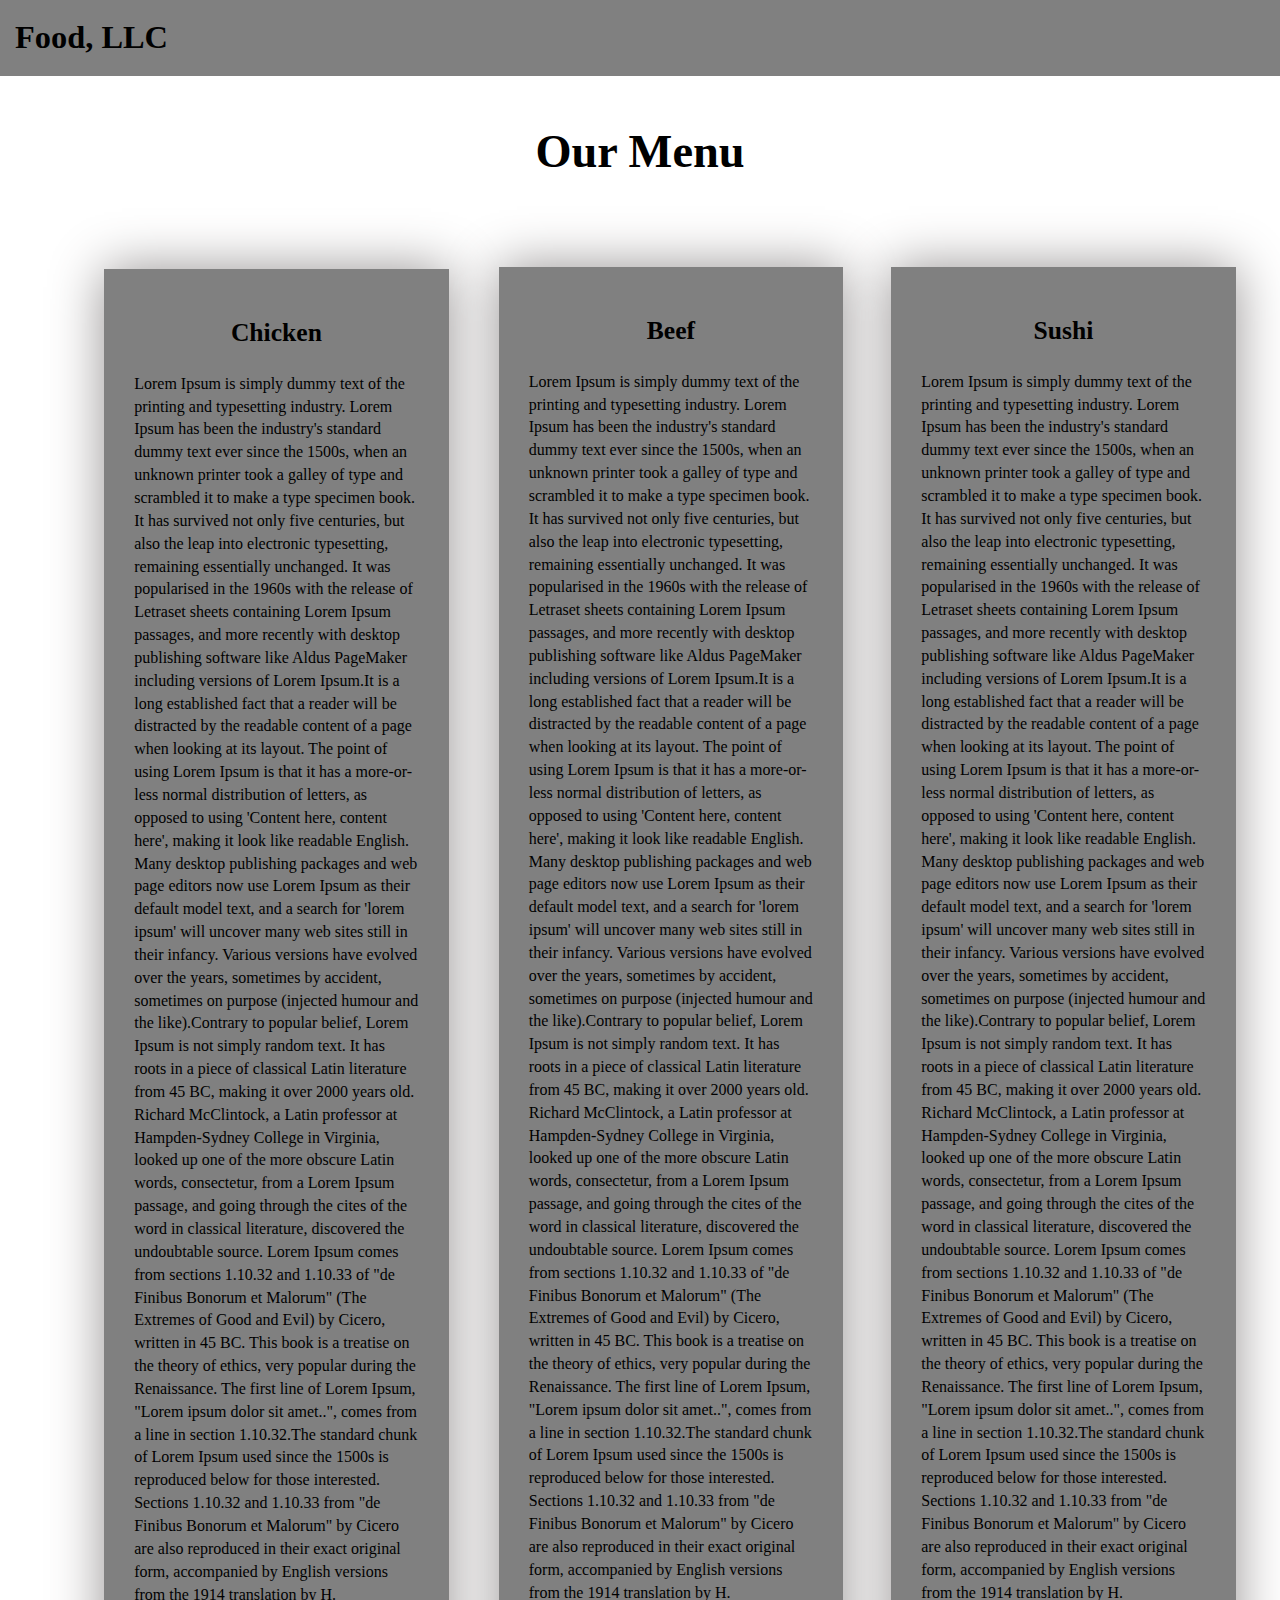
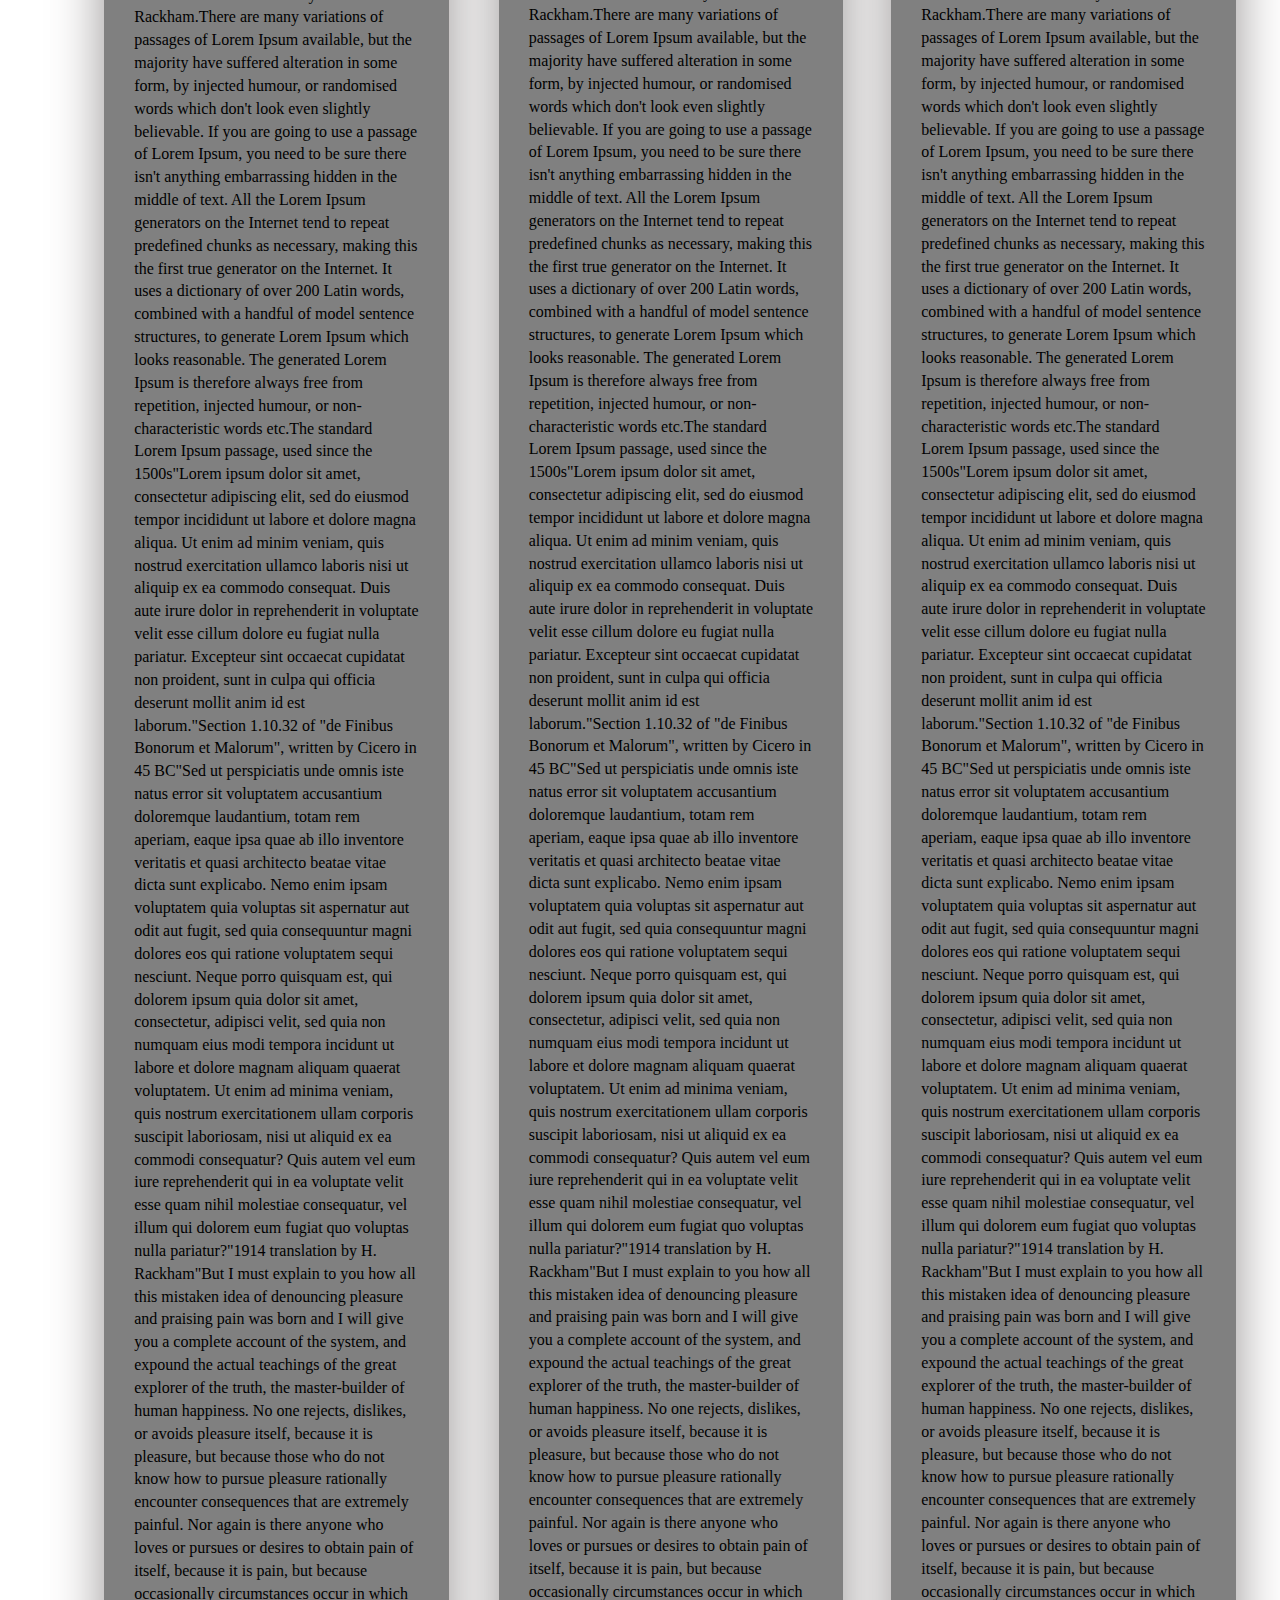
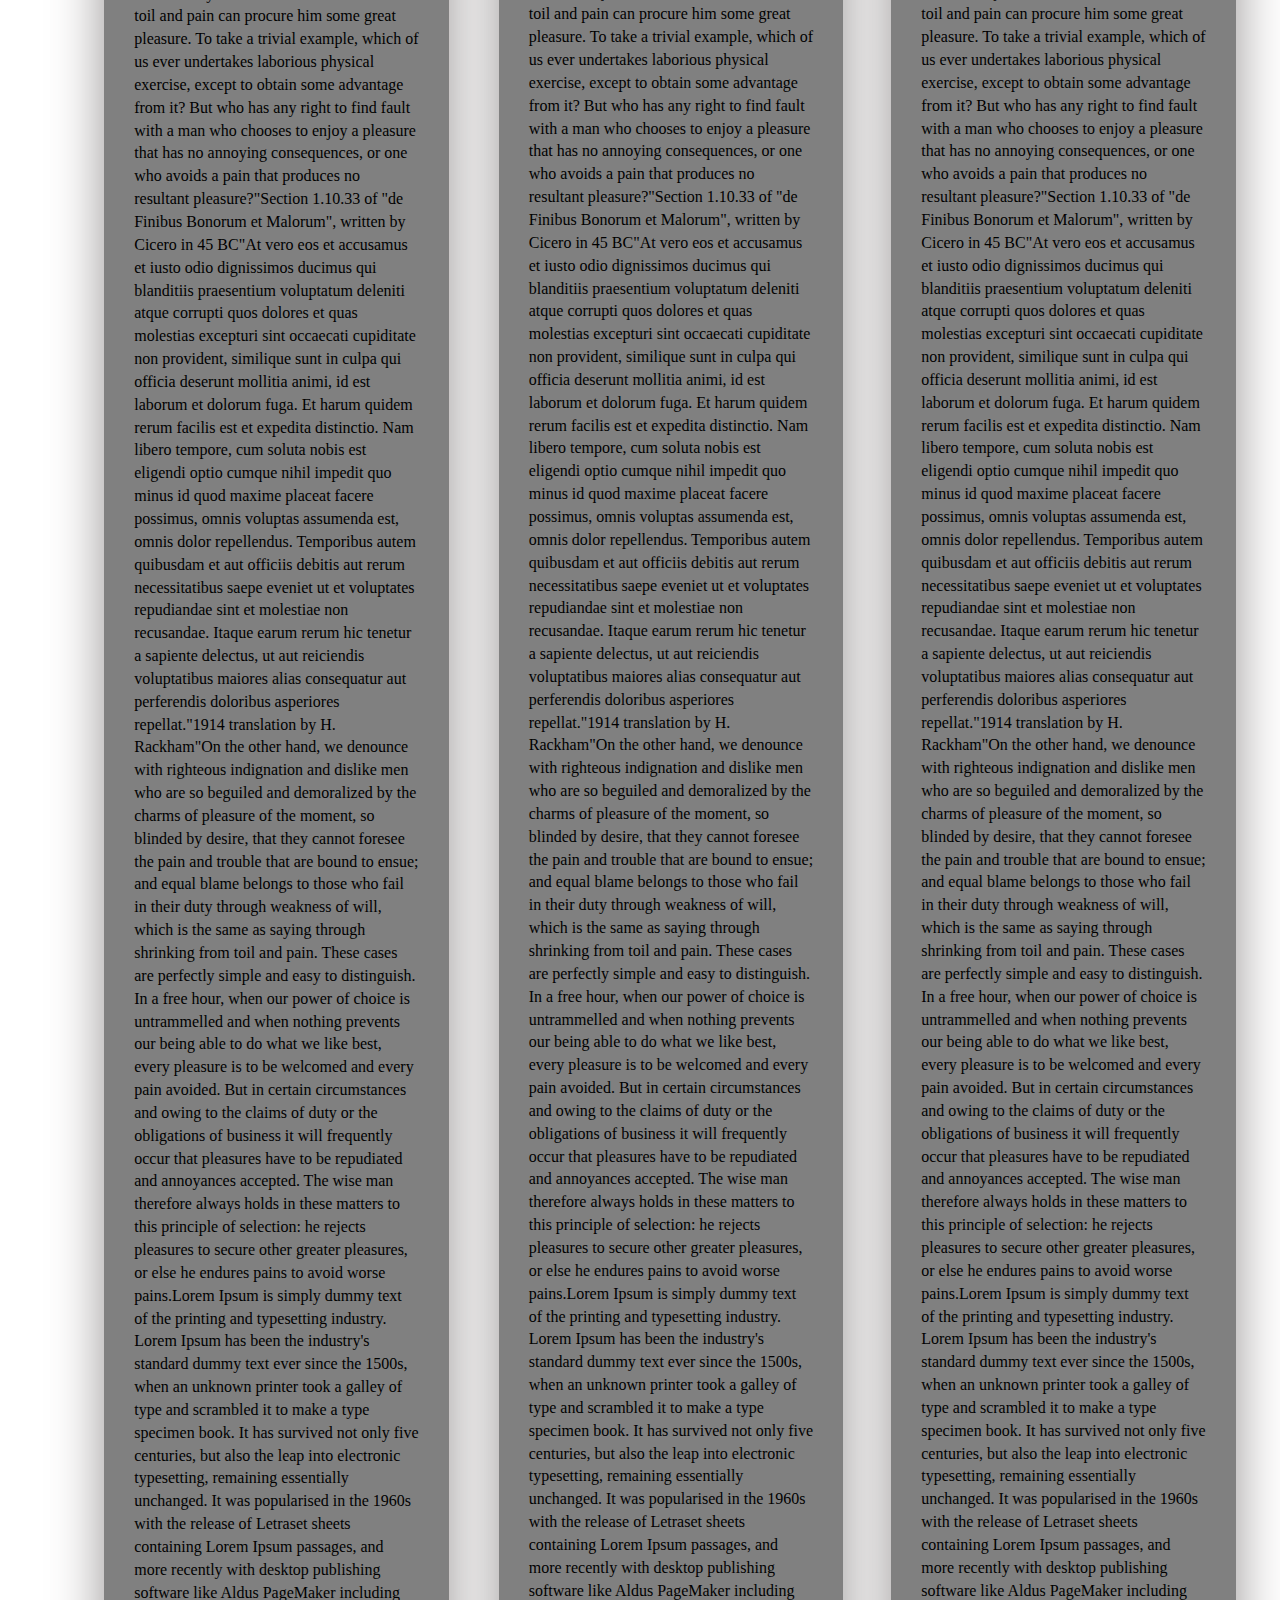
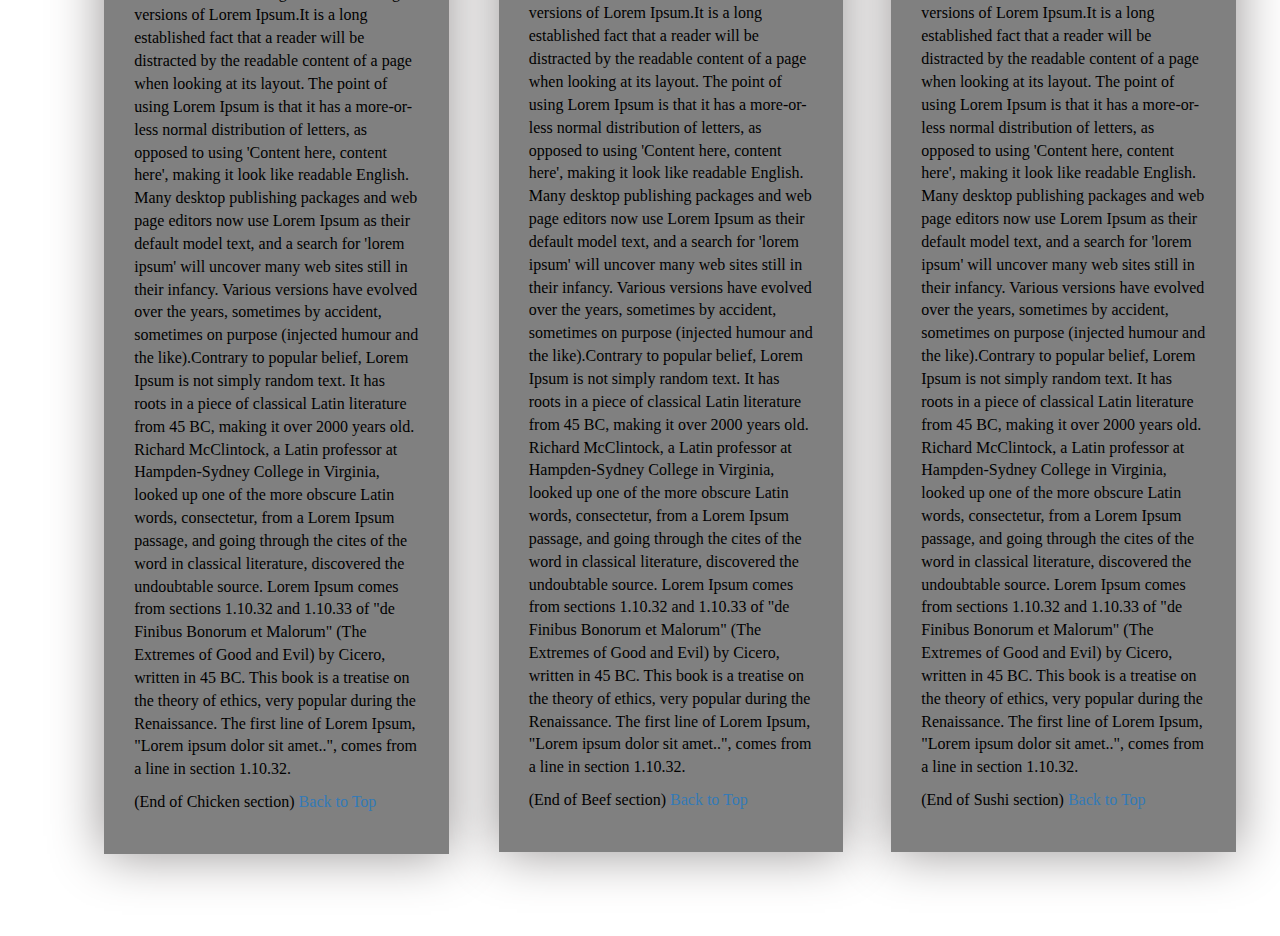
<file: index.html>
<!DOCTYPE html>
<html lang="zxx">

<head>
    <meta charset="utf-8">
    <meta http-equiv="X-UA-Compatible" content="IE=edge">
    <meta name="viewport" content="width=device-width, initial-scale=1">
    <title>Assignment Solution for Module 3</title>
    <link rel="stylesheet" href="css/bootstrap.min.css">
    <link rel="stylesheet" href="css/styles.css">
</head>

<body>
    <header>
        <nav id="header-nav" class="navbar navbar-default">
            <div class="container-fluid">
                <div class="navbar-header">
                    <div class="navbar-brand">
                        <a href="index.html"><h1>Food, LLC</h1></a>
                    </div>

                    <button type="button" class="navbar-toggle collapsed visible-xs" data-toggle="collapse" data-target="#collapsable-nav" aria-expanded="false">
                        <span class="sr-only">Toggle navigation</span>
                        <span class="icon-bar"></span>
                        <span class="icon-bar"></span>
                        <span class="icon-bar"></span>
                    </button>
                </div>

                <div id="collapsable-nav" class="collapse navbar-collapse">
                    <ul id="nav-list" class="nav navbar-nav navbar-right visible-xs text-center">
                        <li>
                            <a href="#one"><br class="hidden-xs"> Chicken</a><hr class="visible-xs">
                        </li>
                        <li>
                            <a href="#two"><br class="hidden-xs"> Beef</a><hr class="visible-xs">
                        </li>
                        <li>
                            <a href="#three"><br class="hidden-xs"> Sushi</a><hr class="visible-xs">
                        </li>
                    </ul>
                </div>
            </div>
        </nav>
    </header>

    <div id="main-content" class="container">
        <h2 id="top-heading" class="text-center">Our Menu</h2>
        <div id="home-tiles" class="row">
            <div class="col-md-4 col-sm-6 col-xs-12">
                <div id="one">
                    <section>
                        <h3 class="text-center">Chicken</h3>
                        <p>Lorem Ipsum is simply dummy text of the printing and typesetting industry. Lorem Ipsum has been the industry's standard dummy text ever since the 1500s, when an unknown printer took a galley of type and scrambled it to make a type specimen book. It has survived not only five centuries, but also the leap into electronic typesetting, remaining essentially unchanged. It was popularised in the 1960s with the release of Letraset sheets containing Lorem Ipsum passages, and more recently with desktop publishing software like Aldus PageMaker including versions of Lorem Ipsum.It is a long established fact that a reader will be distracted by the readable content of a page when looking at its layout. The point of using Lorem Ipsum is that it has a more-or-less normal distribution of letters, as opposed to using 'Content here, content here', making it look like readable English. Many desktop publishing packages and web page editors now use Lorem Ipsum as their default model text, and a search for 'lorem ipsum' will uncover many web sites still in their infancy. Various versions have evolved over the years, sometimes by accident, sometimes on purpose (injected humour and the like).Contrary to popular belief, Lorem Ipsum is not simply random text. It has roots in a piece of classical Latin literature from 45 BC, making it over 2000 years old. Richard McClintock, a Latin professor at Hampden-Sydney College in Virginia, looked up one of the more obscure Latin words, consectetur, from a Lorem Ipsum passage, and going through the cites of the word in classical literature, discovered the undoubtable source. Lorem Ipsum comes from sections 1.10.32 and 1.10.33 of "de Finibus Bonorum et Malorum" (The Extremes of Good and Evil) by Cicero, written in 45 BC. This book is a treatise on the theory of ethics, very popular during the Renaissance. The first line of Lorem Ipsum, "Lorem ipsum dolor sit amet..", comes from a line in section 1.10.32.The standard chunk of Lorem Ipsum used since the 1500s is reproduced below for those interested. Sections 1.10.32 and 1.10.33 from "de Finibus Bonorum et Malorum" by Cicero are also reproduced in their exact original form, accompanied by English versions from the 1914 translation by H. Rackham.There are many variations of passages of Lorem Ipsum available, but the majority have suffered alteration in some form, by injected humour, or randomised words which don't look even slightly believable. If you are going to use a passage of Lorem Ipsum, you need to be sure there isn't anything embarrassing hidden in the middle of text. All the Lorem Ipsum generators on the Internet tend to repeat predefined chunks as necessary, making this the first true generator on the Internet. It uses a dictionary of over 200 Latin words, combined with a handful of model sentence structures, to generate Lorem Ipsum which looks reasonable. The generated Lorem Ipsum is therefore always free from repetition, injected humour, or non-characteristic words etc.The standard Lorem Ipsum passage, used since the 1500s"Lorem ipsum dolor sit amet, consectetur adipiscing elit, sed do eiusmod tempor incididunt ut labore et dolore magna aliqua. Ut enim ad minim veniam, quis nostrud exercitation ullamco laboris nisi ut aliquip ex ea commodo consequat. Duis aute irure dolor in reprehenderit in voluptate velit esse cillum dolore eu fugiat nulla pariatur. Excepteur sint occaecat cupidatat non proident, sunt in culpa qui officia deserunt mollit anim id est laborum."Section 1.10.32 of "de Finibus Bonorum et Malorum", written by Cicero in 45 BC"Sed ut perspiciatis unde omnis iste natus error sit voluptatem accusantium doloremque laudantium, totam rem aperiam, eaque ipsa quae ab illo inventore veritatis et quasi architecto beatae vitae dicta sunt explicabo. Nemo enim ipsam voluptatem quia voluptas sit aspernatur aut odit aut fugit, sed quia consequuntur magni dolores eos qui ratione voluptatem sequi nesciunt. Neque porro quisquam est, qui dolorem ipsum quia dolor sit amet, consectetur, adipisci velit, sed quia non numquam eius modi tempora incidunt ut labore et dolore magnam aliquam quaerat voluptatem. Ut enim ad minima veniam, quis nostrum exercitationem ullam corporis suscipit laboriosam, nisi ut aliquid ex ea commodi consequatur? Quis autem vel eum iure reprehenderit qui in ea voluptate velit esse quam nihil molestiae consequatur, vel illum qui dolorem eum fugiat quo voluptas nulla pariatur?"1914 translation by H. Rackham"But I must explain to you how all this mistaken idea of denouncing pleasure and praising pain was born and I will give you a complete account of the system, and expound the actual teachings of the great explorer of the truth, the master-builder of human happiness. No one rejects, dislikes, or avoids pleasure itself, because it is pleasure, but because those who do not know how to pursue pleasure rationally encounter consequences that are extremely painful. Nor again is there anyone who loves or pursues or desires to obtain pain of itself, because it is pain, but because occasionally circumstances occur in which toil and pain can procure him some great pleasure. To take a trivial example, which of us ever undertakes laborious physical exercise, except to obtain some advantage from it? But who has any right to find fault with a man who chooses to enjoy a pleasure that has no annoying consequences, or one who avoids a pain that produces no resultant pleasure?"Section 1.10.33 of "de Finibus Bonorum et Malorum", written by Cicero in 45 BC"At vero eos et accusamus et iusto odio dignissimos ducimus qui blanditiis praesentium voluptatum deleniti atque corrupti quos dolores et quas molestias excepturi sint occaecati cupiditate non provident, similique sunt in culpa qui officia deserunt mollitia animi, id est laborum et dolorum fuga. Et harum quidem rerum facilis est et expedita distinctio. Nam libero tempore, cum soluta nobis est eligendi optio cumque nihil impedit quo minus id quod maxime placeat facere possimus, omnis voluptas assumenda est, omnis dolor repellendus. Temporibus autem quibusdam et aut officiis debitis aut rerum necessitatibus saepe eveniet ut et voluptates repudiandae sint et molestiae non recusandae. Itaque earum rerum hic tenetur a sapiente delectus, ut aut reiciendis voluptatibus maiores alias consequatur aut perferendis doloribus asperiores repellat."1914 translation by H. Rackham"On the other hand, we denounce with righteous indignation and dislike men who are so beguiled and demoralized by the charms of pleasure of the moment, so blinded by desire, that they cannot foresee the pain and trouble that are bound to ensue; and equal blame belongs to those who fail in their duty through weakness of will, which is the same as saying through shrinking from toil and pain. These cases are perfectly simple and easy to distinguish. In a free hour, when our power of choice is untrammelled and when nothing prevents our being able to do what we like best, every pleasure is to be welcomed and every pain avoided. But in certain circumstances and owing to the claims of duty or the obligations of business it will frequently occur that pleasures have to be repudiated and annoyances accepted. The wise man therefore always holds in these matters to this principle of selection: he rejects pleasures to secure other greater pleasures, or else he endures pains to avoid worse pains.Lorem Ipsum is simply dummy text of the printing and typesetting industry. Lorem Ipsum has been the industry's standard dummy text ever since the 1500s, when an unknown printer took a galley of type and scrambled it to make a type specimen book. It has survived not only five centuries, but also the leap into electronic typesetting, remaining essentially unchanged. It was popularised in the 1960s with the release of Letraset sheets containing Lorem Ipsum passages, and more recently with desktop publishing software like Aldus PageMaker including versions of Lorem Ipsum.It is a long established fact that a reader will be distracted by the readable content of a page when looking at its layout. The point of using Lorem Ipsum is that it has a more-or-less normal distribution of letters, as opposed to using 'Content here, content here', making it look like readable English. Many desktop publishing packages and web page editors now use Lorem Ipsum as their default model text, and a search for 'lorem ipsum' will uncover many web sites still in their infancy. Various versions have evolved over the years, sometimes by accident, sometimes on purpose (injected humour and the like).Contrary to popular belief, Lorem Ipsum is not simply random text. It has roots in a piece of classical Latin literature from 45 BC, making it over 2000 years old. Richard McClintock, a Latin professor at Hampden-Sydney College in Virginia, looked up one of the more obscure Latin words, consectetur, from a Lorem Ipsum passage, and going through the cites of the word in classical literature, discovered the undoubtable source. Lorem Ipsum comes from sections 1.10.32 and 1.10.33 of "de Finibus Bonorum et Malorum" (The Extremes of Good and Evil) by Cicero, written in 45 BC. This book is a treatise on the theory of ethics, very popular during the Renaissance. The first line of Lorem Ipsum, "Lorem ipsum dolor sit amet..", comes from a line in section 1.10.32.


                            
                        </p>
                        <p>
                            (End of Chicken section) <a href="#top-heading">Back to Top</a>
                        </p>
                    </section>
                </div>
            </div>
            <div class="col-md-4 col-sm-6 col-xs-12">
                <div id="two">
                    <section>
                        <h3 class="text-center">Beef</h3>
                        <p>
                           Lorem Ipsum is simply dummy text of the printing and typesetting industry. Lorem Ipsum has been the industry's standard dummy text ever since the 1500s, when an unknown printer took a galley of type and scrambled it to make a type specimen book. It has survived not only five centuries, but also the leap into electronic typesetting, remaining essentially unchanged. It was popularised in the 1960s with the release of Letraset sheets containing Lorem Ipsum passages, and more recently with desktop publishing software like Aldus PageMaker including versions of Lorem Ipsum.It is a long established fact that a reader will be distracted by the readable content of a page when looking at its layout. The point of using Lorem Ipsum is that it has a more-or-less normal distribution of letters, as opposed to using 'Content here, content here', making it look like readable English. Many desktop publishing packages and web page editors now use Lorem Ipsum as their default model text, and a search for 'lorem ipsum' will uncover many web sites still in their infancy. Various versions have evolved over the years, sometimes by accident, sometimes on purpose (injected humour and the like).Contrary to popular belief, Lorem Ipsum is not simply random text. It has roots in a piece of classical Latin literature from 45 BC, making it over 2000 years old. Richard McClintock, a Latin professor at Hampden-Sydney College in Virginia, looked up one of the more obscure Latin words, consectetur, from a Lorem Ipsum passage, and going through the cites of the word in classical literature, discovered the undoubtable source. Lorem Ipsum comes from sections 1.10.32 and 1.10.33 of "de Finibus Bonorum et Malorum" (The Extremes of Good and Evil) by Cicero, written in 45 BC. This book is a treatise on the theory of ethics, very popular during the Renaissance. The first line of Lorem Ipsum, "Lorem ipsum dolor sit amet..", comes from a line in section 1.10.32.The standard chunk of Lorem Ipsum used since the 1500s is reproduced below for those interested. Sections 1.10.32 and 1.10.33 from "de Finibus Bonorum et Malorum" by Cicero are also reproduced in their exact original form, accompanied by English versions from the 1914 translation by H. Rackham.There are many variations of passages of Lorem Ipsum available, but the majority have suffered alteration in some form, by injected humour, or randomised words which don't look even slightly believable. If you are going to use a passage of Lorem Ipsum, you need to be sure there isn't anything embarrassing hidden in the middle of text. All the Lorem Ipsum generators on the Internet tend to repeat predefined chunks as necessary, making this the first true generator on the Internet. It uses a dictionary of over 200 Latin words, combined with a handful of model sentence structures, to generate Lorem Ipsum which looks reasonable. The generated Lorem Ipsum is therefore always free from repetition, injected humour, or non-characteristic words etc.The standard Lorem Ipsum passage, used since the 1500s"Lorem ipsum dolor sit amet, consectetur adipiscing elit, sed do eiusmod tempor incididunt ut labore et dolore magna aliqua. Ut enim ad minim veniam, quis nostrud exercitation ullamco laboris nisi ut aliquip ex ea commodo consequat. Duis aute irure dolor in reprehenderit in voluptate velit esse cillum dolore eu fugiat nulla pariatur. Excepteur sint occaecat cupidatat non proident, sunt in culpa qui officia deserunt mollit anim id est laborum."Section 1.10.32 of "de Finibus Bonorum et Malorum", written by Cicero in 45 BC"Sed ut perspiciatis unde omnis iste natus error sit voluptatem accusantium doloremque laudantium, totam rem aperiam, eaque ipsa quae ab illo inventore veritatis et quasi architecto beatae vitae dicta sunt explicabo. Nemo enim ipsam voluptatem quia voluptas sit aspernatur aut odit aut fugit, sed quia consequuntur magni dolores eos qui ratione voluptatem sequi nesciunt. Neque porro quisquam est, qui dolorem ipsum quia dolor sit amet, consectetur, adipisci velit, sed quia non numquam eius modi tempora incidunt ut labore et dolore magnam aliquam quaerat voluptatem. Ut enim ad minima veniam, quis nostrum exercitationem ullam corporis suscipit laboriosam, nisi ut aliquid ex ea commodi consequatur? Quis autem vel eum iure reprehenderit qui in ea voluptate velit esse quam nihil molestiae consequatur, vel illum qui dolorem eum fugiat quo voluptas nulla pariatur?"1914 translation by H. Rackham"But I must explain to you how all this mistaken idea of denouncing pleasure and praising pain was born and I will give you a complete account of the system, and expound the actual teachings of the great explorer of the truth, the master-builder of human happiness. No one rejects, dislikes, or avoids pleasure itself, because it is pleasure, but because those who do not know how to pursue pleasure rationally encounter consequences that are extremely painful. Nor again is there anyone who loves or pursues or desires to obtain pain of itself, because it is pain, but because occasionally circumstances occur in which toil and pain can procure him some great pleasure. To take a trivial example, which of us ever undertakes laborious physical exercise, except to obtain some advantage from it? But who has any right to find fault with a man who chooses to enjoy a pleasure that has no annoying consequences, or one who avoids a pain that produces no resultant pleasure?"Section 1.10.33 of "de Finibus Bonorum et Malorum", written by Cicero in 45 BC"At vero eos et accusamus et iusto odio dignissimos ducimus qui blanditiis praesentium voluptatum deleniti atque corrupti quos dolores et quas molestias excepturi sint occaecati cupiditate non provident, similique sunt in culpa qui officia deserunt mollitia animi, id est laborum et dolorum fuga. Et harum quidem rerum facilis est et expedita distinctio. Nam libero tempore, cum soluta nobis est eligendi optio cumque nihil impedit quo minus id quod maxime placeat facere possimus, omnis voluptas assumenda est, omnis dolor repellendus. Temporibus autem quibusdam et aut officiis debitis aut rerum necessitatibus saepe eveniet ut et voluptates repudiandae sint et molestiae non recusandae. Itaque earum rerum hic tenetur a sapiente delectus, ut aut reiciendis voluptatibus maiores alias consequatur aut perferendis doloribus asperiores repellat."1914 translation by H. Rackham"On the other hand, we denounce with righteous indignation and dislike men who are so beguiled and demoralized by the charms of pleasure of the moment, so blinded by desire, that they cannot foresee the pain and trouble that are bound to ensue; and equal blame belongs to those who fail in their duty through weakness of will, which is the same as saying through shrinking from toil and pain. These cases are perfectly simple and easy to distinguish. In a free hour, when our power of choice is untrammelled and when nothing prevents our being able to do what we like best, every pleasure is to be welcomed and every pain avoided. But in certain circumstances and owing to the claims of duty or the obligations of business it will frequently occur that pleasures have to be repudiated and annoyances accepted. The wise man therefore always holds in these matters to this principle of selection: he rejects pleasures to secure other greater pleasures, or else he endures pains to avoid worse pains.Lorem Ipsum is simply dummy text of the printing and typesetting industry. Lorem Ipsum has been the industry's standard dummy text ever since the 1500s, when an unknown printer took a galley of type and scrambled it to make a type specimen book. It has survived not only five centuries, but also the leap into electronic typesetting, remaining essentially unchanged. It was popularised in the 1960s with the release of Letraset sheets containing Lorem Ipsum passages, and more recently with desktop publishing software like Aldus PageMaker including versions of Lorem Ipsum.It is a long established fact that a reader will be distracted by the readable content of a page when looking at its layout. The point of using Lorem Ipsum is that it has a more-or-less normal distribution of letters, as opposed to using 'Content here, content here', making it look like readable English. Many desktop publishing packages and web page editors now use Lorem Ipsum as their default model text, and a search for 'lorem ipsum' will uncover many web sites still in their infancy. Various versions have evolved over the years, sometimes by accident, sometimes on purpose (injected humour and the like).Contrary to popular belief, Lorem Ipsum is not simply random text. It has roots in a piece of classical Latin literature from 45 BC, making it over 2000 years old. Richard McClintock, a Latin professor at Hampden-Sydney College in Virginia, looked up one of the more obscure Latin words, consectetur, from a Lorem Ipsum passage, and going through the cites of the word in classical literature, discovered the undoubtable source. Lorem Ipsum comes from sections 1.10.32 and 1.10.33 of "de Finibus Bonorum et Malorum" (The Extremes of Good and Evil) by Cicero, written in 45 BC. This book is a treatise on the theory of ethics, very popular during the Renaissance. The first line of Lorem Ipsum, "Lorem ipsum dolor sit amet..", comes from a line in section 1.10.32.
                        </p>
                        <p>
                            (End of Beef section) <a href="#top-heading">Back to Top</a>
                        </p>
                    </section>
                </div>
            </div>
            <!-- <div class="clearfix visible-md-block"></div> -->
            <div class="col-md-4 col-sm-12 col-xs-12">
                <div id="three">
                    <section>
                        <h3 class="text-center">Sushi</h3>
                        <p>Lorem Ipsum is simply dummy text of the printing and typesetting industry. Lorem Ipsum has been the industry's standard dummy text ever since the 1500s, when an unknown printer took a galley of type and scrambled it to make a type specimen book. It has survived not only five centuries, but also the leap into electronic typesetting, remaining essentially unchanged. It was popularised in the 1960s with the release of Letraset sheets containing Lorem Ipsum passages, and more recently with desktop publishing software like Aldus PageMaker including versions of Lorem Ipsum.It is a long established fact that a reader will be distracted by the readable content of a page when looking at its layout. The point of using Lorem Ipsum is that it has a more-or-less normal distribution of letters, as opposed to using 'Content here, content here', making it look like readable English. Many desktop publishing packages and web page editors now use Lorem Ipsum as their default model text, and a search for 'lorem ipsum' will uncover many web sites still in their infancy. Various versions have evolved over the years, sometimes by accident, sometimes on purpose (injected humour and the like).Contrary to popular belief, Lorem Ipsum is not simply random text. It has roots in a piece of classical Latin literature from 45 BC, making it over 2000 years old. Richard McClintock, a Latin professor at Hampden-Sydney College in Virginia, looked up one of the more obscure Latin words, consectetur, from a Lorem Ipsum passage, and going through the cites of the word in classical literature, discovered the undoubtable source. Lorem Ipsum comes from sections 1.10.32 and 1.10.33 of "de Finibus Bonorum et Malorum" (The Extremes of Good and Evil) by Cicero, written in 45 BC. This book is a treatise on the theory of ethics, very popular during the Renaissance. The first line of Lorem Ipsum, "Lorem ipsum dolor sit amet..", comes from a line in section 1.10.32.The standard chunk of Lorem Ipsum used since the 1500s is reproduced below for those interested. Sections 1.10.32 and 1.10.33 from "de Finibus Bonorum et Malorum" by Cicero are also reproduced in their exact original form, accompanied by English versions from the 1914 translation by H. Rackham.There are many variations of passages of Lorem Ipsum available, but the majority have suffered alteration in some form, by injected humour, or randomised words which don't look even slightly believable. If you are going to use a passage of Lorem Ipsum, you need to be sure there isn't anything embarrassing hidden in the middle of text. All the Lorem Ipsum generators on the Internet tend to repeat predefined chunks as necessary, making this the first true generator on the Internet. It uses a dictionary of over 200 Latin words, combined with a handful of model sentence structures, to generate Lorem Ipsum which looks reasonable. The generated Lorem Ipsum is therefore always free from repetition, injected humour, or non-characteristic words etc.The standard Lorem Ipsum passage, used since the 1500s"Lorem ipsum dolor sit amet, consectetur adipiscing elit, sed do eiusmod tempor incididunt ut labore et dolore magna aliqua. Ut enim ad minim veniam, quis nostrud exercitation ullamco laboris nisi ut aliquip ex ea commodo consequat. Duis aute irure dolor in reprehenderit in voluptate velit esse cillum dolore eu fugiat nulla pariatur. Excepteur sint occaecat cupidatat non proident, sunt in culpa qui officia deserunt mollit anim id est laborum."Section 1.10.32 of "de Finibus Bonorum et Malorum", written by Cicero in 45 BC"Sed ut perspiciatis unde omnis iste natus error sit voluptatem accusantium doloremque laudantium, totam rem aperiam, eaque ipsa quae ab illo inventore veritatis et quasi architecto beatae vitae dicta sunt explicabo. Nemo enim ipsam voluptatem quia voluptas sit aspernatur aut odit aut fugit, sed quia consequuntur magni dolores eos qui ratione voluptatem sequi nesciunt. Neque porro quisquam est, qui dolorem ipsum quia dolor sit amet, consectetur, adipisci velit, sed quia non numquam eius modi tempora incidunt ut labore et dolore magnam aliquam quaerat voluptatem. Ut enim ad minima veniam, quis nostrum exercitationem ullam corporis suscipit laboriosam, nisi ut aliquid ex ea commodi consequatur? Quis autem vel eum iure reprehenderit qui in ea voluptate velit esse quam nihil molestiae consequatur, vel illum qui dolorem eum fugiat quo voluptas nulla pariatur?"1914 translation by H. Rackham"But I must explain to you how all this mistaken idea of denouncing pleasure and praising pain was born and I will give you a complete account of the system, and expound the actual teachings of the great explorer of the truth, the master-builder of human happiness. No one rejects, dislikes, or avoids pleasure itself, because it is pleasure, but because those who do not know how to pursue pleasure rationally encounter consequences that are extremely painful. Nor again is there anyone who loves or pursues or desires to obtain pain of itself, because it is pain, but because occasionally circumstances occur in which toil and pain can procure him some great pleasure. To take a trivial example, which of us ever undertakes laborious physical exercise, except to obtain some advantage from it? But who has any right to find fault with a man who chooses to enjoy a pleasure that has no annoying consequences, or one who avoids a pain that produces no resultant pleasure?"Section 1.10.33 of "de Finibus Bonorum et Malorum", written by Cicero in 45 BC"At vero eos et accusamus et iusto odio dignissimos ducimus qui blanditiis praesentium voluptatum deleniti atque corrupti quos dolores et quas molestias excepturi sint occaecati cupiditate non provident, similique sunt in culpa qui officia deserunt mollitia animi, id est laborum et dolorum fuga. Et harum quidem rerum facilis est et expedita distinctio. Nam libero tempore, cum soluta nobis est eligendi optio cumque nihil impedit quo minus id quod maxime placeat facere possimus, omnis voluptas assumenda est, omnis dolor repellendus. Temporibus autem quibusdam et aut officiis debitis aut rerum necessitatibus saepe eveniet ut et voluptates repudiandae sint et molestiae non recusandae. Itaque earum rerum hic tenetur a sapiente delectus, ut aut reiciendis voluptatibus maiores alias consequatur aut perferendis doloribus asperiores repellat."1914 translation by H. Rackham"On the other hand, we denounce with righteous indignation and dislike men who are so beguiled and demoralized by the charms of pleasure of the moment, so blinded by desire, that they cannot foresee the pain and trouble that are bound to ensue; and equal blame belongs to those who fail in their duty through weakness of will, which is the same as saying through shrinking from toil and pain. These cases are perfectly simple and easy to distinguish. In a free hour, when our power of choice is untrammelled and when nothing prevents our being able to do what we like best, every pleasure is to be welcomed and every pain avoided. But in certain circumstances and owing to the claims of duty or the obligations of business it will frequently occur that pleasures have to be repudiated and annoyances accepted. The wise man therefore always holds in these matters to this principle of selection: he rejects pleasures to secure other greater pleasures, or else he endures pains to avoid worse pains.Lorem Ipsum is simply dummy text of the printing and typesetting industry. Lorem Ipsum has been the industry's standard dummy text ever since the 1500s, when an unknown printer took a galley of type and scrambled it to make a type specimen book. It has survived not only five centuries, but also the leap into electronic typesetting, remaining essentially unchanged. It was popularised in the 1960s with the release of Letraset sheets containing Lorem Ipsum passages, and more recently with desktop publishing software like Aldus PageMaker including versions of Lorem Ipsum.It is a long established fact that a reader will be distracted by the readable content of a page when looking at its layout. The point of using Lorem Ipsum is that it has a more-or-less normal distribution of letters, as opposed to using 'Content here, content here', making it look like readable English. Many desktop publishing packages and web page editors now use Lorem Ipsum as their default model text, and a search for 'lorem ipsum' will uncover many web sites still in their infancy. Various versions have evolved over the years, sometimes by accident, sometimes on purpose (injected humour and the like).Contrary to popular belief, Lorem Ipsum is not simply random text. It has roots in a piece of classical Latin literature from 45 BC, making it over 2000 years old. Richard McClintock, a Latin professor at Hampden-Sydney College in Virginia, looked up one of the more obscure Latin words, consectetur, from a Lorem Ipsum passage, and going through the cites of the word in classical literature, discovered the undoubtable source. Lorem Ipsum comes from sections 1.10.32 and 1.10.33 of "de Finibus Bonorum et Malorum" (The Extremes of Good and Evil) by Cicero, written in 45 BC. This book is a treatise on the theory of ethics, very popular during the Renaissance. The first line of Lorem Ipsum, "Lorem ipsum dolor sit amet..", comes from a line in section 1.10.32.
                        </p>
                        <p>
                            (End of Sushi section) <a href="#top-heading">Back to Top</a>
                        </p>
                    </section>
                </div>
            </div>
            <!-- <div class="clearfix visible-lg-block"></div> -->
        </div>
    </div>
    <div class="clearfix visible-lg-block"></div>


    <!-- jQuery (Bootstrap JS plugins depend on it) -->
    <script src="js/jquery-3.1.1.min.js"></script>
    <script src="js/bootstrap.min.js"></script>
    <!-- <script src="js/script.js"></script> -->

</body>

</html>
</file>
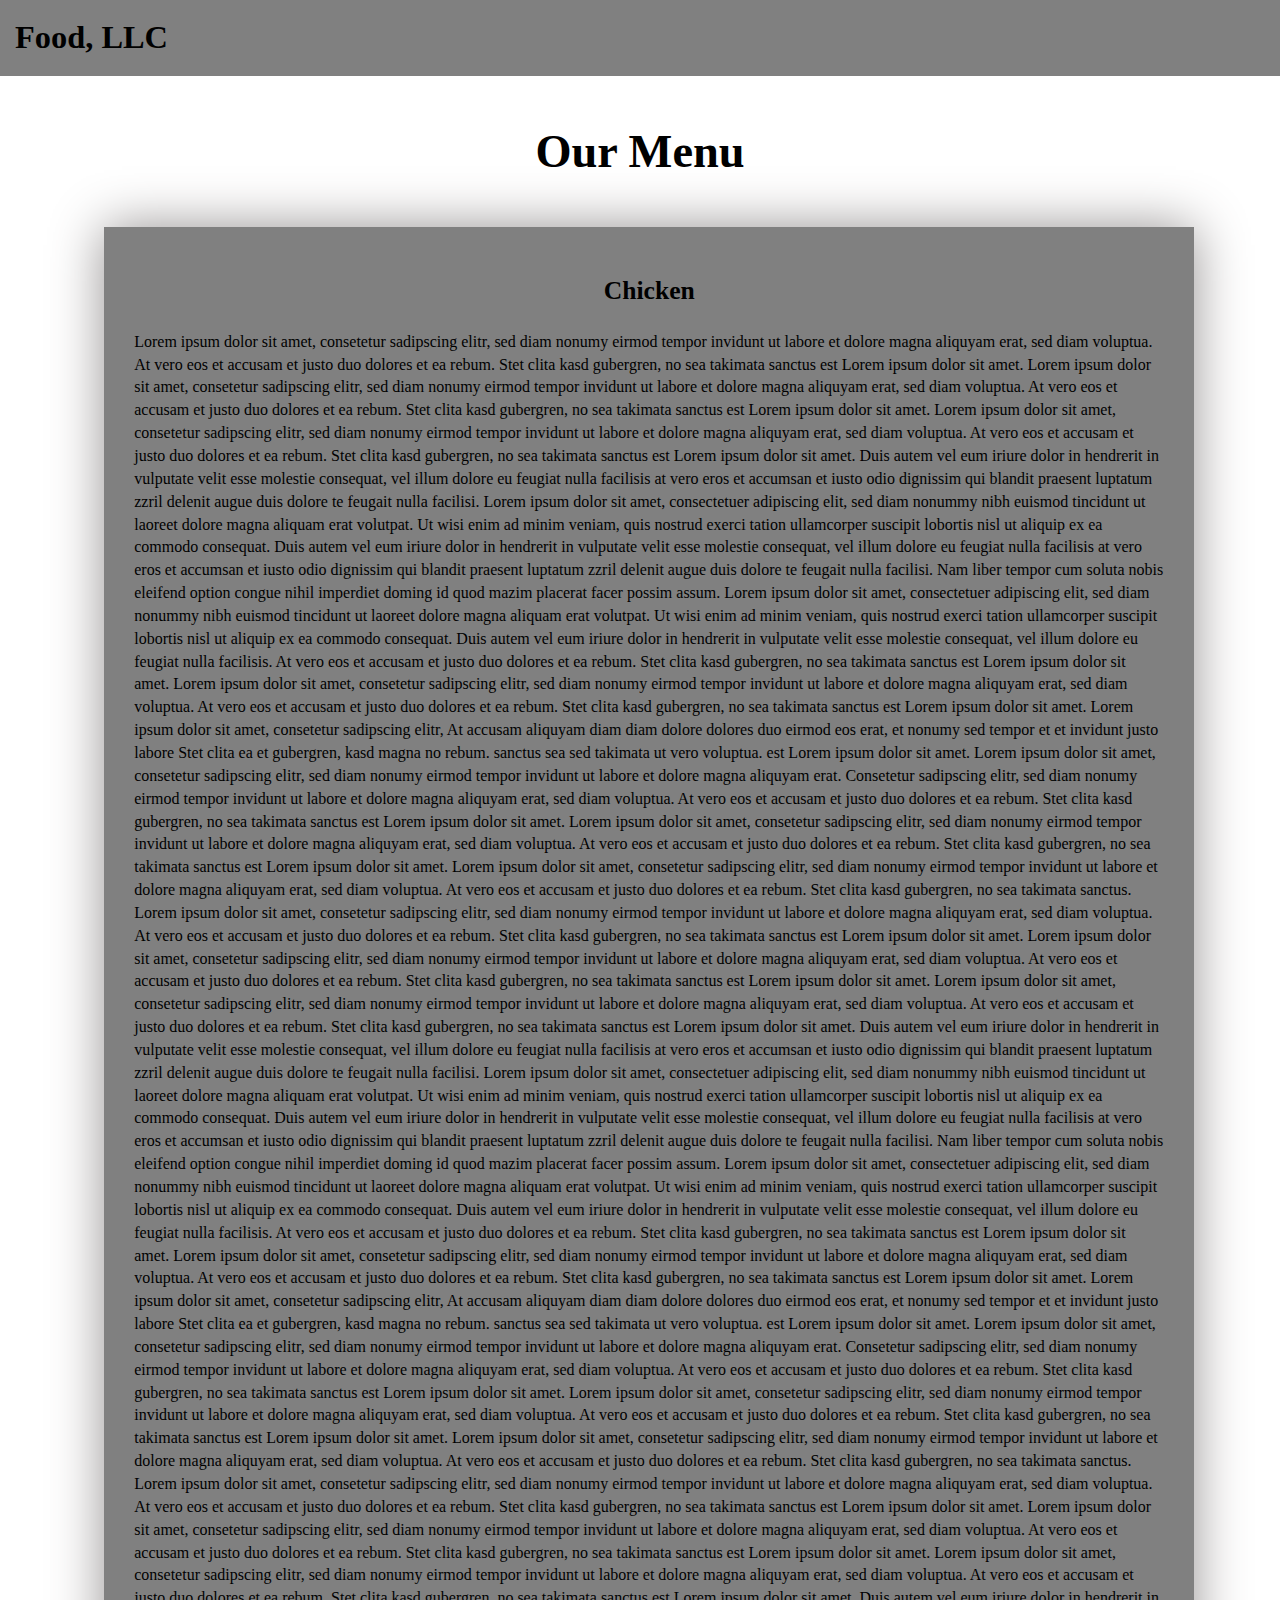
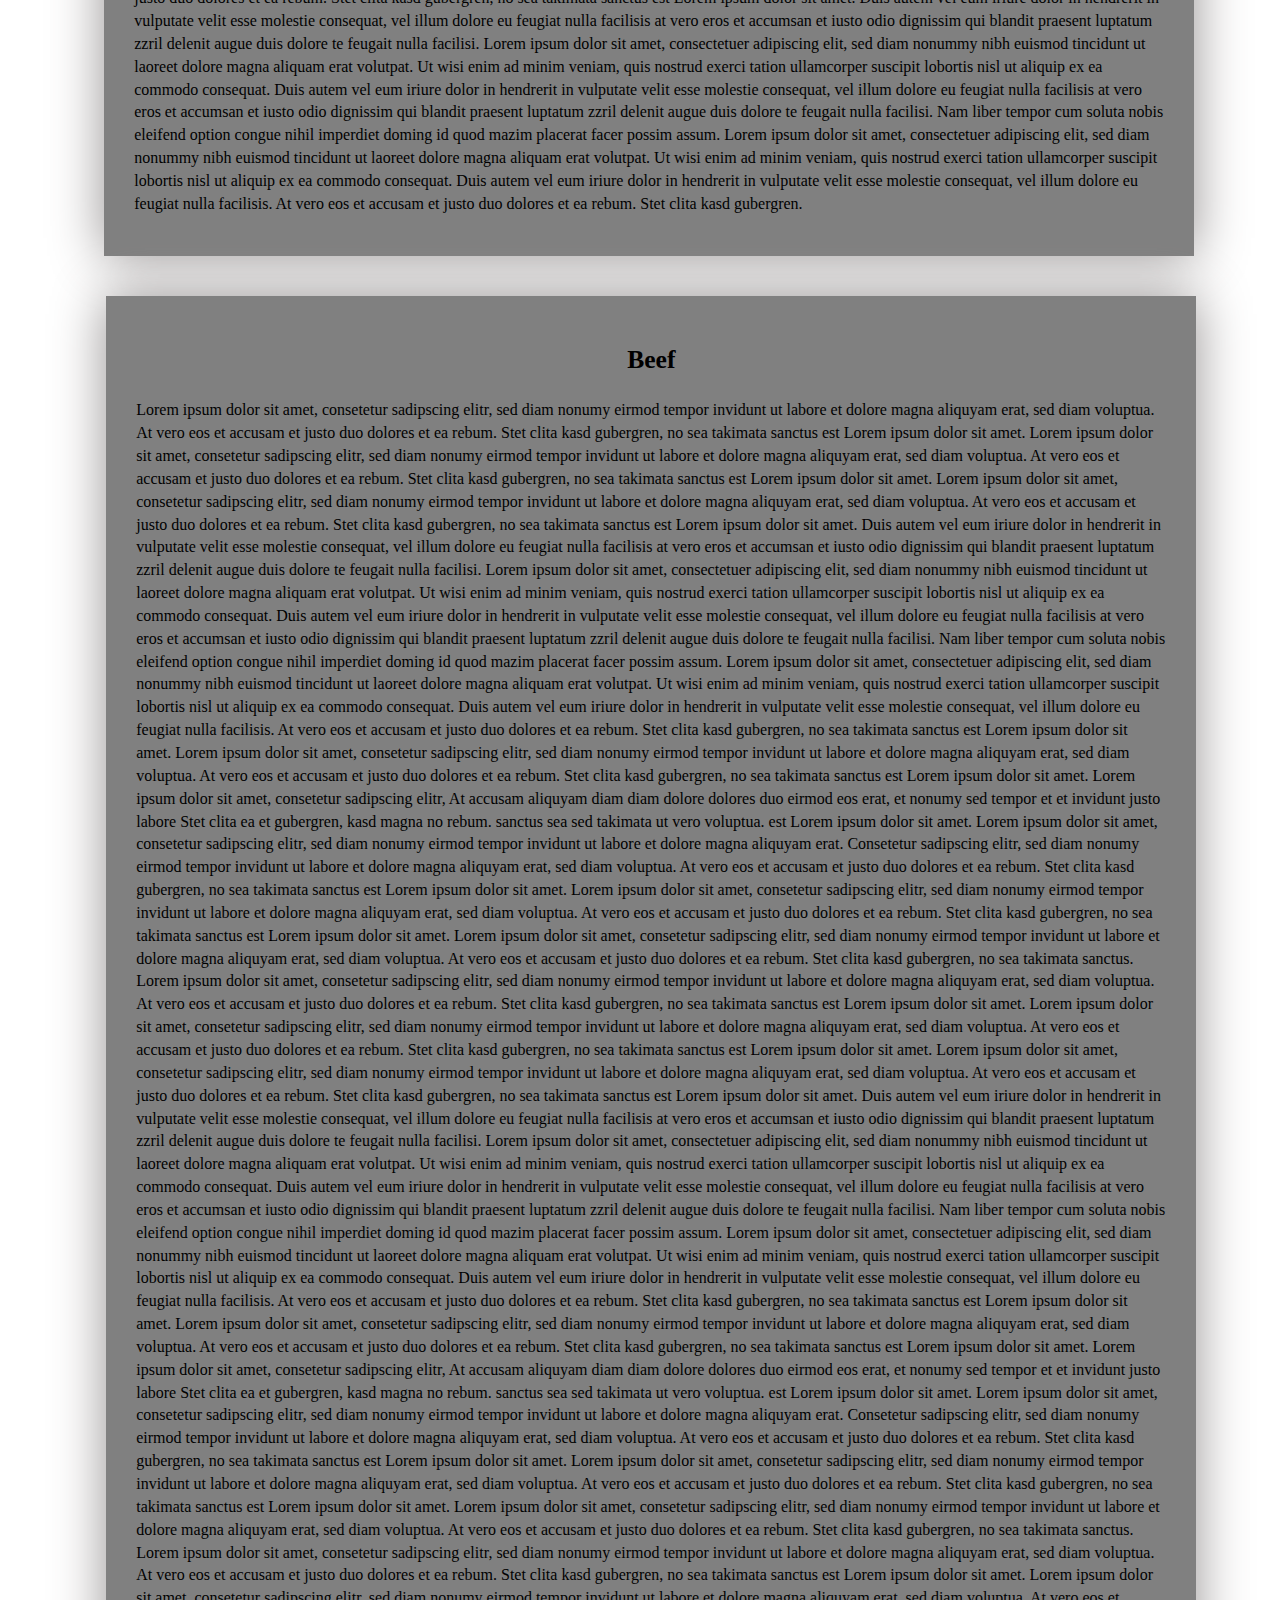
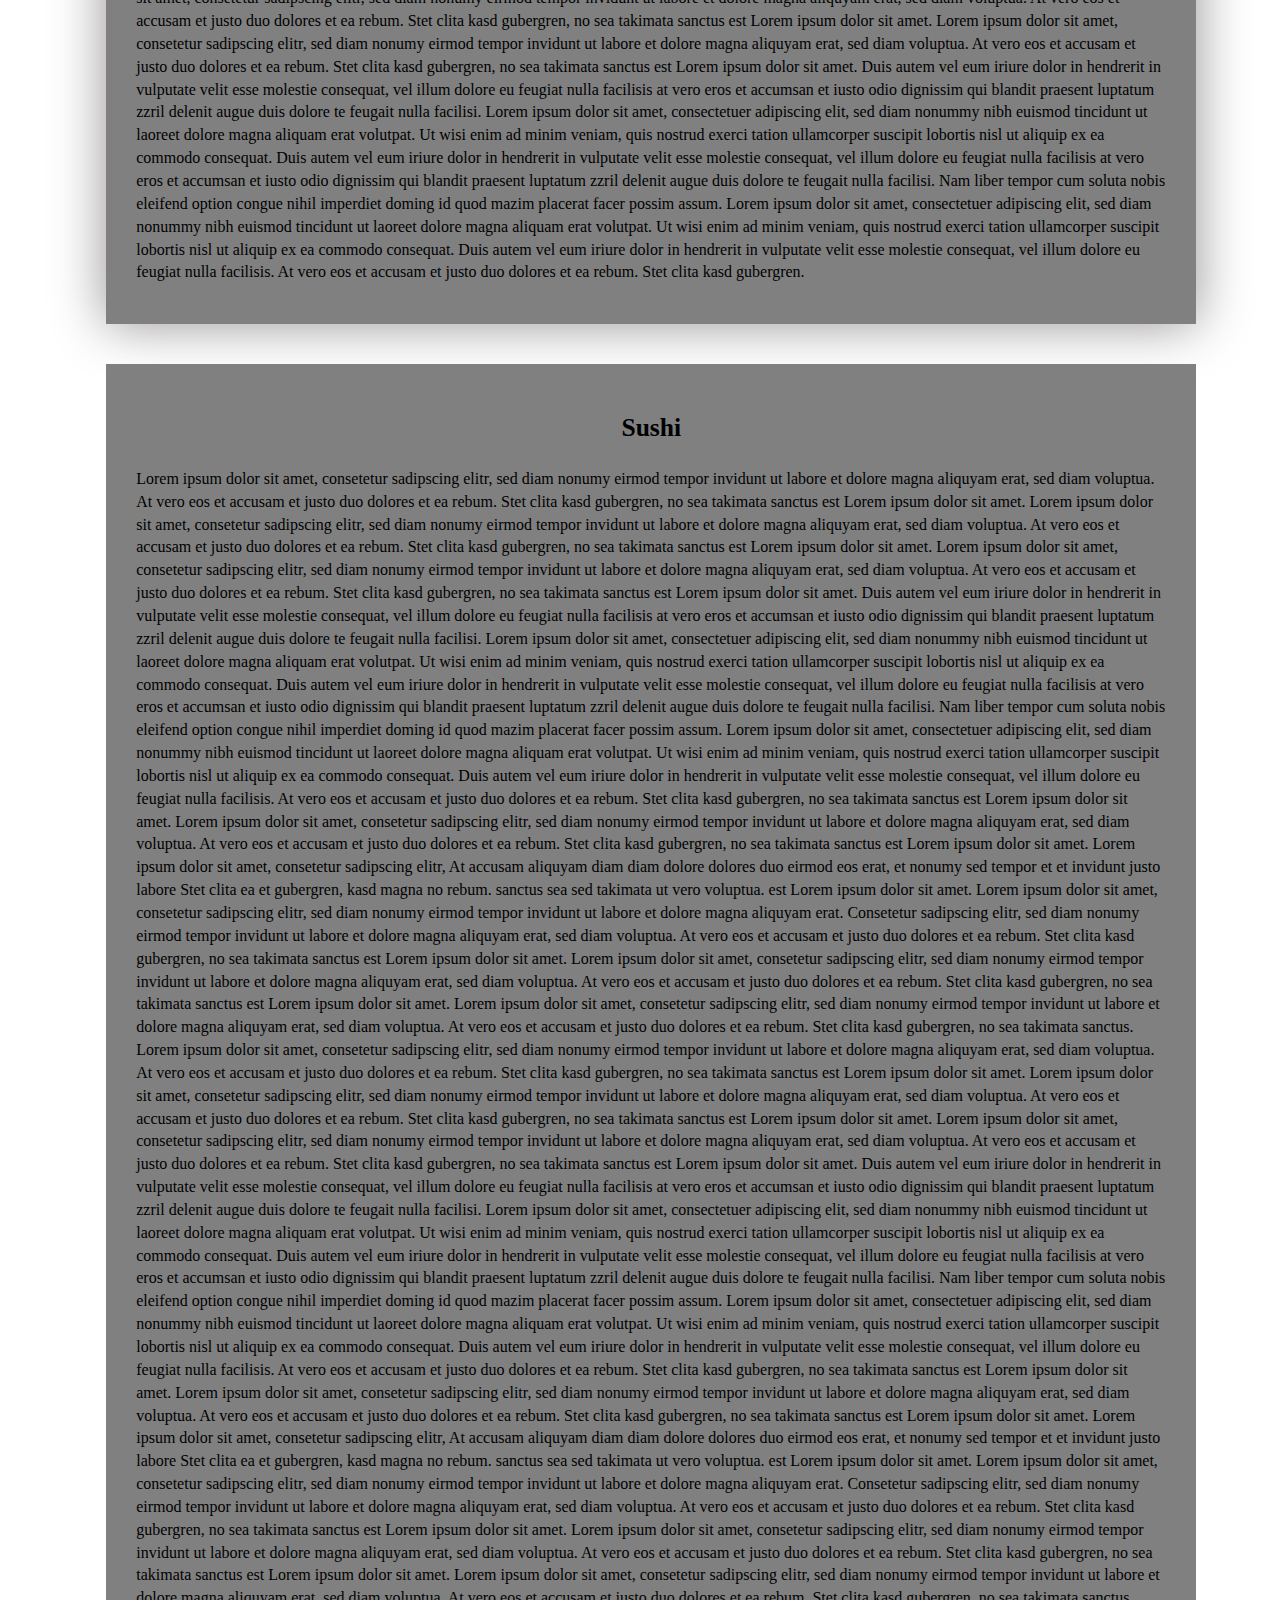
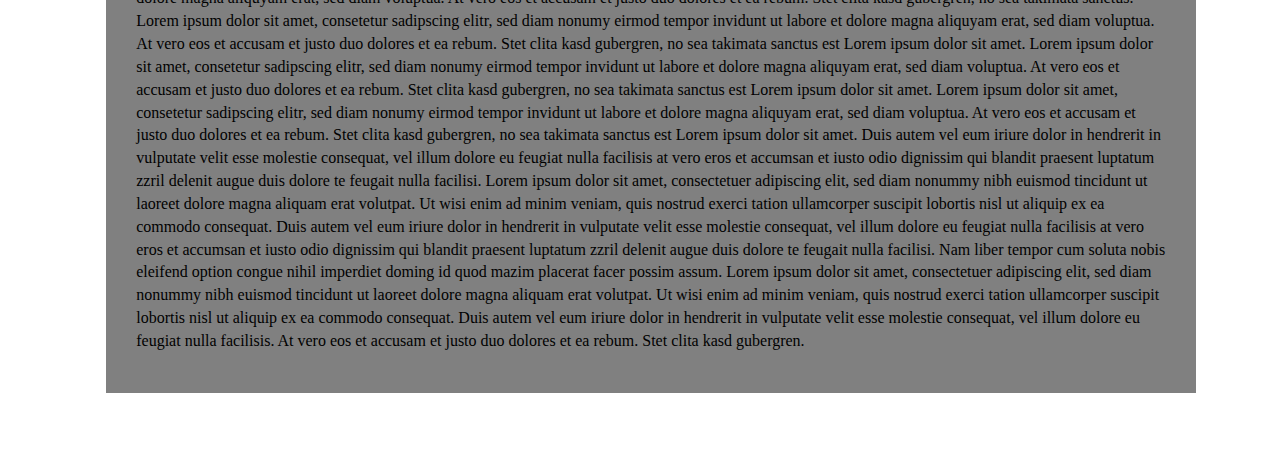
<file: index_basic.html>
<!DOCTYPE html>
<html lang="zxx">

<head>
    <meta charset="utf-8">
    <meta http-equiv="X-UA-Compatible" content="IE=edge">
    <meta name="viewport" content="width=device-width, initial-scale=1">
    <title>Assignment Solution for Module 3</title>
    <link rel="stylesheet" href="css/bootstrap.min.css">
    <link rel="stylesheet" href="css/styles_basic.css">
    
</head>

<body>
    <header>
        <nav id="header-nav" class="navbar navbar-default">
            <div class="container-fluid">
                <div class="navbar-header">
                    <div class="navbar-brand">
                        <a href="index_basic.html"><h1>Food, LLC</h1></a>
                    </div>

                    <button type="button" class="navbar-toggle collapsed visible-xs" data-toggle="collapse" data-target="#collapsable-nav" aria-expanded="false">
                        <span class="sr-only">Toggle navigation</span>
                        <span class="icon-bar"></span>
                        <span class="icon-bar"></span>
                        <span class="icon-bar"></span>
                    </button>
                </div>

                <div id="collapsable-nav" class="collapse navbar-collapse">
                    <ul id="nav-list" class="nav navbar-nav navbar-right visible-xs text-center">
                        <li>
                            <a href="#one"><br class="hidden-xs"> Chicken</a>
                            <hr class="visible-xs" color:black>
                        </li>
                        <li>
                            <a href="#two"><br class="hidden-xs"> Beef</a>
                            <hr class="visible-xs">
                        </li>
                        <li>
                            <a href="#three" ><br class="hidden-xs"> Sushi</a>
                            <hr class="visible-xs">
                        </li>
                    </ul>
                </div>
            </div>
        </nav>
    </header>

    <div id="main-content" class="container">
        <h2 id="top-heading" class="text-center">Our Menu</h2>
        <div id ="one">
		<section id="main-section">
            <h3 class="text-center">Chicken</h3>
            <p>
                Lorem ipsum dolor sit amet, consetetur sadipscing elitr, sed diam nonumy eirmod tempor invidunt ut labore et dolore magna aliquyam erat, sed diam voluptua. At vero eos et accusam et justo duo dolores et ea rebum. Stet clita kasd gubergren, no sea takimata
                sanctus est Lorem ipsum dolor sit amet. Lorem ipsum dolor sit amet, consetetur sadipscing elitr, sed diam nonumy eirmod tempor invidunt ut labore et dolore magna aliquyam erat, sed diam voluptua. At vero eos et accusam et justo duo dolores
                et ea rebum. Stet clita kasd gubergren, no sea takimata sanctus est Lorem ipsum dolor sit amet. Lorem ipsum dolor sit amet, consetetur sadipscing elitr, sed diam nonumy eirmod tempor invidunt ut labore et dolore magna aliquyam erat, sed
                diam voluptua. At vero eos et accusam et justo duo dolores et ea rebum. Stet clita kasd gubergren, no sea takimata sanctus est Lorem ipsum dolor sit amet. Duis autem vel eum iriure dolor in hendrerit in vulputate velit esse molestie consequat,
                vel illum dolore eu feugiat nulla facilisis at vero eros et accumsan et iusto odio dignissim qui blandit praesent luptatum zzril delenit augue duis dolore te feugait nulla facilisi. Lorem ipsum dolor sit amet, consectetuer adipiscing elit,
                sed diam nonummy nibh euismod tincidunt ut laoreet dolore magna aliquam erat volutpat. Ut wisi enim ad minim veniam, quis nostrud exerci tation ullamcorper suscipit lobortis nisl ut aliquip ex ea commodo consequat. Duis autem vel eum iriure
                dolor in hendrerit in vulputate velit esse molestie consequat, vel illum dolore eu feugiat nulla facilisis at vero eros et accumsan et iusto odio dignissim qui blandit praesent luptatum zzril delenit augue duis dolore te feugait nulla
                facilisi. Nam liber tempor cum soluta nobis eleifend option congue nihil imperdiet doming id quod mazim placerat facer possim assum. Lorem ipsum dolor sit amet, consectetuer adipiscing elit, sed diam nonummy nibh euismod tincidunt ut laoreet
                dolore magna aliquam erat volutpat. Ut wisi enim ad minim veniam, quis nostrud exerci tation ullamcorper suscipit lobortis nisl ut aliquip ex ea commodo consequat. Duis autem vel eum iriure dolor in hendrerit in vulputate velit esse molestie
                consequat, vel illum dolore eu feugiat nulla facilisis. At vero eos et accusam et justo duo dolores et ea rebum. Stet clita kasd gubergren, no sea takimata sanctus est Lorem ipsum dolor sit amet. Lorem ipsum dolor sit amet, consetetur
                sadipscing elitr, sed diam nonumy eirmod tempor invidunt ut labore et dolore magna aliquyam erat, sed diam voluptua. At vero eos et accusam et justo duo dolores et ea rebum. Stet clita kasd gubergren, no sea takimata sanctus est Lorem
                ipsum dolor sit amet. Lorem ipsum dolor sit amet, consetetur sadipscing elitr, At accusam aliquyam diam diam dolore dolores duo eirmod eos erat, et nonumy sed tempor et et invidunt justo labore Stet clita ea et gubergren, kasd magna no
                rebum. sanctus sea sed takimata ut vero voluptua. est Lorem ipsum dolor sit amet. Lorem ipsum dolor sit amet, consetetur sadipscing elitr, sed diam nonumy eirmod tempor invidunt ut labore et dolore magna aliquyam erat. Consetetur sadipscing
                elitr, sed diam nonumy eirmod tempor invidunt ut labore et dolore magna aliquyam erat, sed diam voluptua. At vero eos et accusam et justo duo dolores et ea rebum. Stet clita kasd gubergren, no sea takimata sanctus est Lorem ipsum dolor
                sit amet. Lorem ipsum dolor sit amet, consetetur sadipscing elitr, sed diam nonumy eirmod tempor invidunt ut labore et dolore magna aliquyam erat, sed diam voluptua. At vero eos et accusam et justo duo dolores et ea rebum. Stet clita kasd
                gubergren, no sea takimata sanctus est Lorem ipsum dolor sit amet. Lorem ipsum dolor sit amet, consetetur sadipscing elitr, sed diam nonumy eirmod tempor invidunt ut labore et dolore magna aliquyam erat, sed diam voluptua. At vero eos
                et accusam et justo duo dolores et ea rebum. Stet clita kasd gubergren, no sea takimata sanctus. Lorem ipsum dolor sit amet, consetetur sadipscing elitr, sed diam nonumy eirmod tempor invidunt ut labore et dolore magna aliquyam erat, sed
                diam voluptua. At vero eos et accusam et justo duo dolores et ea rebum. Stet clita kasd gubergren, no sea takimata sanctus est Lorem ipsum dolor sit amet. Lorem ipsum dolor sit amet, consetetur sadipscing elitr, sed diam nonumy eirmod
                tempor invidunt ut labore et dolore magna aliquyam erat, sed diam voluptua. At vero eos et accusam et justo duo dolores et ea rebum. Stet clita kasd gubergren, no sea takimata sanctus est Lorem ipsum dolor sit amet. Lorem ipsum dolor sit
                amet, consetetur sadipscing elitr, sed diam nonumy eirmod tempor invidunt ut labore et dolore magna aliquyam erat, sed diam voluptua. At vero eos et accusam et justo duo dolores et ea rebum. Stet clita kasd gubergren, no sea takimata sanctus
                est Lorem ipsum dolor sit amet. Duis autem vel eum iriure dolor in hendrerit in vulputate velit esse molestie consequat, vel illum dolore eu feugiat nulla facilisis at vero eros et accumsan et iusto odio dignissim qui blandit praesent
                luptatum zzril delenit augue duis dolore te feugait nulla facilisi. Lorem ipsum dolor sit amet, consectetuer adipiscing elit, sed diam nonummy nibh euismod tincidunt ut laoreet dolore magna aliquam erat volutpat. Ut wisi enim ad minim
                veniam, quis nostrud exerci tation ullamcorper suscipit lobortis nisl ut aliquip ex ea commodo consequat. Duis autem vel eum iriure dolor in hendrerit in vulputate velit esse molestie consequat, vel illum dolore eu feugiat nulla facilisis
                at vero eros et accumsan et iusto odio dignissim qui blandit praesent luptatum zzril delenit augue duis dolore te feugait nulla facilisi. Nam liber tempor cum soluta nobis eleifend option congue nihil imperdiet doming id quod mazim placerat
                facer possim assum. Lorem ipsum dolor sit amet, consectetuer adipiscing elit, sed diam nonummy nibh euismod tincidunt ut laoreet dolore magna aliquam erat volutpat. Ut wisi enim ad minim veniam, quis nostrud exerci tation ullamcorper suscipit
                lobortis nisl ut aliquip ex ea commodo consequat. Duis autem vel eum iriure dolor in hendrerit in vulputate velit esse molestie consequat, vel illum dolore eu feugiat nulla facilisis. At vero eos et accusam et justo duo dolores et ea rebum.
                Stet clita kasd gubergren, no sea takimata sanctus est Lorem ipsum dolor sit amet. Lorem ipsum dolor sit amet, consetetur sadipscing elitr, sed diam nonumy eirmod tempor invidunt ut labore et dolore magna aliquyam erat, sed diam voluptua.
                At vero eos et accusam et justo duo dolores et ea rebum. Stet clita kasd gubergren, no sea takimata sanctus est Lorem ipsum dolor sit amet. Lorem ipsum dolor sit amet, consetetur sadipscing elitr, At accusam aliquyam diam diam dolore dolores
                duo eirmod eos erat, et nonumy sed tempor et et invidunt justo labore Stet clita ea et gubergren, kasd magna no rebum. sanctus sea sed takimata ut vero voluptua. est Lorem ipsum dolor sit amet. Lorem ipsum dolor sit amet, consetetur sadipscing
                elitr, sed diam nonumy eirmod tempor invidunt ut labore et dolore magna aliquyam erat. Consetetur sadipscing elitr, sed diam nonumy eirmod tempor invidunt ut labore et dolore magna aliquyam erat, sed diam voluptua. At vero eos et accusam
                et justo duo dolores et ea rebum. Stet clita kasd gubergren, no sea takimata sanctus est Lorem ipsum dolor sit amet. Lorem ipsum dolor sit amet, consetetur sadipscing elitr, sed diam nonumy eirmod tempor invidunt ut labore et dolore magna
                aliquyam erat, sed diam voluptua. At vero eos et accusam et justo duo dolores et ea rebum. Stet clita kasd gubergren, no sea takimata sanctus est Lorem ipsum dolor sit amet. Lorem ipsum dolor sit amet, consetetur sadipscing elitr, sed
                diam nonumy eirmod tempor invidunt ut labore et dolore magna aliquyam erat, sed diam voluptua. At vero eos et accusam et justo duo dolores et ea rebum. Stet clita kasd gubergren, no sea takimata sanctus. Lorem ipsum dolor sit amet, consetetur
                sadipscing elitr, sed diam nonumy eirmod tempor invidunt ut labore et dolore magna aliquyam erat, sed diam voluptua. At vero eos et accusam et justo duo dolores et ea rebum. Stet clita kasd gubergren, no sea takimata sanctus est Lorem
                ipsum dolor sit amet. Lorem ipsum dolor sit amet, consetetur sadipscing elitr, sed diam nonumy eirmod tempor invidunt ut labore et dolore magna aliquyam erat, sed diam voluptua. At vero eos et accusam et justo duo dolores et ea rebum.
                Stet clita kasd gubergren, no sea takimata sanctus est Lorem ipsum dolor sit amet. Lorem ipsum dolor sit amet, consetetur sadipscing elitr, sed diam nonumy eirmod tempor invidunt ut labore et dolore magna aliquyam erat, sed diam voluptua.
                At vero eos et accusam et justo duo dolores et ea rebum. Stet clita kasd gubergren, no sea takimata sanctus est Lorem ipsum dolor sit amet. Duis autem vel eum iriure dolor in hendrerit in vulputate velit esse molestie consequat, vel illum
                dolore eu feugiat nulla facilisis at vero eros et accumsan et iusto odio dignissim qui blandit praesent luptatum zzril delenit augue duis dolore te feugait nulla facilisi. Lorem ipsum dolor sit amet, consectetuer adipiscing elit, sed diam
                nonummy nibh euismod tincidunt ut laoreet dolore magna aliquam erat volutpat. Ut wisi enim ad minim veniam, quis nostrud exerci tation ullamcorper suscipit lobortis nisl ut aliquip ex ea commodo consequat. Duis autem vel eum iriure dolor
                in hendrerit in vulputate velit esse molestie consequat, vel illum dolore eu feugiat nulla facilisis at vero eros et accumsan et iusto odio dignissim qui blandit praesent luptatum zzril delenit augue duis dolore te feugait nulla facilisi.
                Nam liber tempor cum soluta nobis eleifend option congue nihil imperdiet doming id quod mazim placerat facer possim assum. Lorem ipsum dolor sit amet, consectetuer adipiscing elit, sed diam nonummy nibh euismod tincidunt ut laoreet dolore
                magna aliquam erat volutpat. Ut wisi enim ad minim veniam, quis nostrud exerci tation ullamcorper suscipit lobortis nisl ut aliquip ex ea commodo consequat. Duis autem vel eum iriure dolor in hendrerit in vulputate velit esse molestie
                consequat, vel illum dolore eu feugiat nulla facilisis. At vero eos et accusam et justo duo dolores et ea rebum. Stet clita kasd gubergren.
            </p>
        </section>
</div>
       <div id="two">
         <section id="main-section">
            <h3 class="text-center">Beef</h3>
            <p>
                Lorem ipsum dolor sit amet, consetetur sadipscing elitr, sed diam nonumy eirmod tempor invidunt ut labore et dolore magna aliquyam erat, sed diam voluptua. At vero eos et accusam et justo duo dolores et ea rebum. Stet clita kasd gubergren, no sea takimata
                sanctus est Lorem ipsum dolor sit amet. Lorem ipsum dolor sit amet, consetetur sadipscing elitr, sed diam nonumy eirmod tempor invidunt ut labore et dolore magna aliquyam erat, sed diam voluptua. At vero eos et accusam et justo duo dolores
                et ea rebum. Stet clita kasd gubergren, no sea takimata sanctus est Lorem ipsum dolor sit amet. Lorem ipsum dolor sit amet, consetetur sadipscing elitr, sed diam nonumy eirmod tempor invidunt ut labore et dolore magna aliquyam erat, sed
                diam voluptua. At vero eos et accusam et justo duo dolores et ea rebum. Stet clita kasd gubergren, no sea takimata sanctus est Lorem ipsum dolor sit amet. Duis autem vel eum iriure dolor in hendrerit in vulputate velit esse molestie consequat,
                vel illum dolore eu feugiat nulla facilisis at vero eros et accumsan et iusto odio dignissim qui blandit praesent luptatum zzril delenit augue duis dolore te feugait nulla facilisi. Lorem ipsum dolor sit amet, consectetuer adipiscing elit,
                sed diam nonummy nibh euismod tincidunt ut laoreet dolore magna aliquam erat volutpat. Ut wisi enim ad minim veniam, quis nostrud exerci tation ullamcorper suscipit lobortis nisl ut aliquip ex ea commodo consequat. Duis autem vel eum iriure
                dolor in hendrerit in vulputate velit esse molestie consequat, vel illum dolore eu feugiat nulla facilisis at vero eros et accumsan et iusto odio dignissim qui blandit praesent luptatum zzril delenit augue duis dolore te feugait nulla
                facilisi. Nam liber tempor cum soluta nobis eleifend option congue nihil imperdiet doming id quod mazim placerat facer possim assum. Lorem ipsum dolor sit amet, consectetuer adipiscing elit, sed diam nonummy nibh euismod tincidunt ut laoreet
                dolore magna aliquam erat volutpat. Ut wisi enim ad minim veniam, quis nostrud exerci tation ullamcorper suscipit lobortis nisl ut aliquip ex ea commodo consequat. Duis autem vel eum iriure dolor in hendrerit in vulputate velit esse molestie
                consequat, vel illum dolore eu feugiat nulla facilisis. At vero eos et accusam et justo duo dolores et ea rebum. Stet clita kasd gubergren, no sea takimata sanctus est Lorem ipsum dolor sit amet. Lorem ipsum dolor sit amet, consetetur
                sadipscing elitr, sed diam nonumy eirmod tempor invidunt ut labore et dolore magna aliquyam erat, sed diam voluptua. At vero eos et accusam et justo duo dolores et ea rebum. Stet clita kasd gubergren, no sea takimata sanctus est Lorem
                ipsum dolor sit amet. Lorem ipsum dolor sit amet, consetetur sadipscing elitr, At accusam aliquyam diam diam dolore dolores duo eirmod eos erat, et nonumy sed tempor et et invidunt justo labore Stet clita ea et gubergren, kasd magna no
                rebum. sanctus sea sed takimata ut vero voluptua. est Lorem ipsum dolor sit amet. Lorem ipsum dolor sit amet, consetetur sadipscing elitr, sed diam nonumy eirmod tempor invidunt ut labore et dolore magna aliquyam erat. Consetetur sadipscing
                elitr, sed diam nonumy eirmod tempor invidunt ut labore et dolore magna aliquyam erat, sed diam voluptua. At vero eos et accusam et justo duo dolores et ea rebum. Stet clita kasd gubergren, no sea takimata sanctus est Lorem ipsum dolor
                sit amet. Lorem ipsum dolor sit amet, consetetur sadipscing elitr, sed diam nonumy eirmod tempor invidunt ut labore et dolore magna aliquyam erat, sed diam voluptua. At vero eos et accusam et justo duo dolores et ea rebum. Stet clita kasd
                gubergren, no sea takimata sanctus est Lorem ipsum dolor sit amet. Lorem ipsum dolor sit amet, consetetur sadipscing elitr, sed diam nonumy eirmod tempor invidunt ut labore et dolore magna aliquyam erat, sed diam voluptua. At vero eos
                et accusam et justo duo dolores et ea rebum. Stet clita kasd gubergren, no sea takimata sanctus. Lorem ipsum dolor sit amet, consetetur sadipscing elitr, sed diam nonumy eirmod tempor invidunt ut labore et dolore magna aliquyam erat, sed
                diam voluptua. At vero eos et accusam et justo duo dolores et ea rebum. Stet clita kasd gubergren, no sea takimata sanctus est Lorem ipsum dolor sit amet. Lorem ipsum dolor sit amet, consetetur sadipscing elitr, sed diam nonumy eirmod
                tempor invidunt ut labore et dolore magna aliquyam erat, sed diam voluptua. At vero eos et accusam et justo duo dolores et ea rebum. Stet clita kasd gubergren, no sea takimata sanctus est Lorem ipsum dolor sit amet. Lorem ipsum dolor sit
                amet, consetetur sadipscing elitr, sed diam nonumy eirmod tempor invidunt ut labore et dolore magna aliquyam erat, sed diam voluptua. At vero eos et accusam et justo duo dolores et ea rebum. Stet clita kasd gubergren, no sea takimata sanctus
                est Lorem ipsum dolor sit amet. Duis autem vel eum iriure dolor in hendrerit in vulputate velit esse molestie consequat, vel illum dolore eu feugiat nulla facilisis at vero eros et accumsan et iusto odio dignissim qui blandit praesent
                luptatum zzril delenit augue duis dolore te feugait nulla facilisi. Lorem ipsum dolor sit amet, consectetuer adipiscing elit, sed diam nonummy nibh euismod tincidunt ut laoreet dolore magna aliquam erat volutpat. Ut wisi enim ad minim
                veniam, quis nostrud exerci tation ullamcorper suscipit lobortis nisl ut aliquip ex ea commodo consequat. Duis autem vel eum iriure dolor in hendrerit in vulputate velit esse molestie consequat, vel illum dolore eu feugiat nulla facilisis
                at vero eros et accumsan et iusto odio dignissim qui blandit praesent luptatum zzril delenit augue duis dolore te feugait nulla facilisi. Nam liber tempor cum soluta nobis eleifend option congue nihil imperdiet doming id quod mazim placerat
                facer possim assum. Lorem ipsum dolor sit amet, consectetuer adipiscing elit, sed diam nonummy nibh euismod tincidunt ut laoreet dolore magna aliquam erat volutpat. Ut wisi enim ad minim veniam, quis nostrud exerci tation ullamcorper suscipit
                lobortis nisl ut aliquip ex ea commodo consequat. Duis autem vel eum iriure dolor in hendrerit in vulputate velit esse molestie consequat, vel illum dolore eu feugiat nulla facilisis. At vero eos et accusam et justo duo dolores et ea rebum.
                Stet clita kasd gubergren, no sea takimata sanctus est Lorem ipsum dolor sit amet. Lorem ipsum dolor sit amet, consetetur sadipscing elitr, sed diam nonumy eirmod tempor invidunt ut labore et dolore magna aliquyam erat, sed diam voluptua.
                At vero eos et accusam et justo duo dolores et ea rebum. Stet clita kasd gubergren, no sea takimata sanctus est Lorem ipsum dolor sit amet. Lorem ipsum dolor sit amet, consetetur sadipscing elitr, At accusam aliquyam diam diam dolore dolores
                duo eirmod eos erat, et nonumy sed tempor et et invidunt justo labore Stet clita ea et gubergren, kasd magna no rebum. sanctus sea sed takimata ut vero voluptua. est Lorem ipsum dolor sit amet. Lorem ipsum dolor sit amet, consetetur sadipscing
                elitr, sed diam nonumy eirmod tempor invidunt ut labore et dolore magna aliquyam erat. Consetetur sadipscing elitr, sed diam nonumy eirmod tempor invidunt ut labore et dolore magna aliquyam erat, sed diam voluptua. At vero eos et accusam
                et justo duo dolores et ea rebum. Stet clita kasd gubergren, no sea takimata sanctus est Lorem ipsum dolor sit amet. Lorem ipsum dolor sit amet, consetetur sadipscing elitr, sed diam nonumy eirmod tempor invidunt ut labore et dolore magna
                aliquyam erat, sed diam voluptua. At vero eos et accusam et justo duo dolores et ea rebum. Stet clita kasd gubergren, no sea takimata sanctus est Lorem ipsum dolor sit amet. Lorem ipsum dolor sit amet, consetetur sadipscing elitr, sed
                diam nonumy eirmod tempor invidunt ut labore et dolore magna aliquyam erat, sed diam voluptua. At vero eos et accusam et justo duo dolores et ea rebum. Stet clita kasd gubergren, no sea takimata sanctus. Lorem ipsum dolor sit amet, consetetur
                sadipscing elitr, sed diam nonumy eirmod tempor invidunt ut labore et dolore magna aliquyam erat, sed diam voluptua. At vero eos et accusam et justo duo dolores et ea rebum. Stet clita kasd gubergren, no sea takimata sanctus est Lorem
                ipsum dolor sit amet. Lorem ipsum dolor sit amet, consetetur sadipscing elitr, sed diam nonumy eirmod tempor invidunt ut labore et dolore magna aliquyam erat, sed diam voluptua. At vero eos et accusam et justo duo dolores et ea rebum.
                Stet clita kasd gubergren, no sea takimata sanctus est Lorem ipsum dolor sit amet. Lorem ipsum dolor sit amet, consetetur sadipscing elitr, sed diam nonumy eirmod tempor invidunt ut labore et dolore magna aliquyam erat, sed diam voluptua.
                At vero eos et accusam et justo duo dolores et ea rebum. Stet clita kasd gubergren, no sea takimata sanctus est Lorem ipsum dolor sit amet. Duis autem vel eum iriure dolor in hendrerit in vulputate velit esse molestie consequat, vel illum
                dolore eu feugiat nulla facilisis at vero eros et accumsan et iusto odio dignissim qui blandit praesent luptatum zzril delenit augue duis dolore te feugait nulla facilisi. Lorem ipsum dolor sit amet, consectetuer adipiscing elit, sed diam
                nonummy nibh euismod tincidunt ut laoreet dolore magna aliquam erat volutpat. Ut wisi enim ad minim veniam, quis nostrud exerci tation ullamcorper suscipit lobortis nisl ut aliquip ex ea commodo consequat. Duis autem vel eum iriure dolor
                in hendrerit in vulputate velit esse molestie consequat, vel illum dolore eu feugiat nulla facilisis at vero eros et accumsan et iusto odio dignissim qui blandit praesent luptatum zzril delenit augue duis dolore te feugait nulla facilisi.
                Nam liber tempor cum soluta nobis eleifend option congue nihil imperdiet doming id quod mazim placerat facer possim assum. Lorem ipsum dolor sit amet, consectetuer adipiscing elit, sed diam nonummy nibh euismod tincidunt ut laoreet dolore
                magna aliquam erat volutpat. Ut wisi enim ad minim veniam, quis nostrud exerci tation ullamcorper suscipit lobortis nisl ut aliquip ex ea commodo consequat. Duis autem vel eum iriure dolor in hendrerit in vulputate velit esse molestie
                consequat, vel illum dolore eu feugiat nulla facilisis. At vero eos et accusam et justo duo dolores et ea rebum. Stet clita kasd gubergren.
            </p>
        </section>
</div>
<div id="three">
         <section id="main-section">
            <h3 class="text-center">Sushi</h3>
            <p>
                Lorem ipsum dolor sit amet, consetetur sadipscing elitr, sed diam nonumy eirmod tempor invidunt ut labore et dolore magna aliquyam erat, sed diam voluptua. At vero eos et accusam et justo duo dolores et ea rebum. Stet clita kasd gubergren, no sea takimata
                sanctus est Lorem ipsum dolor sit amet. Lorem ipsum dolor sit amet, consetetur sadipscing elitr, sed diam nonumy eirmod tempor invidunt ut labore et dolore magna aliquyam erat, sed diam voluptua. At vero eos et accusam et justo duo dolores
                et ea rebum. Stet clita kasd gubergren, no sea takimata sanctus est Lorem ipsum dolor sit amet. Lorem ipsum dolor sit amet, consetetur sadipscing elitr, sed diam nonumy eirmod tempor invidunt ut labore et dolore magna aliquyam erat, sed
                diam voluptua. At vero eos et accusam et justo duo dolores et ea rebum. Stet clita kasd gubergren, no sea takimata sanctus est Lorem ipsum dolor sit amet. Duis autem vel eum iriure dolor in hendrerit in vulputate velit esse molestie consequat,
                vel illum dolore eu feugiat nulla facilisis at vero eros et accumsan et iusto odio dignissim qui blandit praesent luptatum zzril delenit augue duis dolore te feugait nulla facilisi. Lorem ipsum dolor sit amet, consectetuer adipiscing elit,
                sed diam nonummy nibh euismod tincidunt ut laoreet dolore magna aliquam erat volutpat. Ut wisi enim ad minim veniam, quis nostrud exerci tation ullamcorper suscipit lobortis nisl ut aliquip ex ea commodo consequat. Duis autem vel eum iriure
                dolor in hendrerit in vulputate velit esse molestie consequat, vel illum dolore eu feugiat nulla facilisis at vero eros et accumsan et iusto odio dignissim qui blandit praesent luptatum zzril delenit augue duis dolore te feugait nulla
                facilisi. Nam liber tempor cum soluta nobis eleifend option congue nihil imperdiet doming id quod mazim placerat facer possim assum. Lorem ipsum dolor sit amet, consectetuer adipiscing elit, sed diam nonummy nibh euismod tincidunt ut laoreet
                dolore magna aliquam erat volutpat. Ut wisi enim ad minim veniam, quis nostrud exerci tation ullamcorper suscipit lobortis nisl ut aliquip ex ea commodo consequat. Duis autem vel eum iriure dolor in hendrerit in vulputate velit esse molestie
                consequat, vel illum dolore eu feugiat nulla facilisis. At vero eos et accusam et justo duo dolores et ea rebum. Stet clita kasd gubergren, no sea takimata sanctus est Lorem ipsum dolor sit amet. Lorem ipsum dolor sit amet, consetetur
                sadipscing elitr, sed diam nonumy eirmod tempor invidunt ut labore et dolore magna aliquyam erat, sed diam voluptua. At vero eos et accusam et justo duo dolores et ea rebum. Stet clita kasd gubergren, no sea takimata sanctus est Lorem
                ipsum dolor sit amet. Lorem ipsum dolor sit amet, consetetur sadipscing elitr, At accusam aliquyam diam diam dolore dolores duo eirmod eos erat, et nonumy sed tempor et et invidunt justo labore Stet clita ea et gubergren, kasd magna no
                rebum. sanctus sea sed takimata ut vero voluptua. est Lorem ipsum dolor sit amet. Lorem ipsum dolor sit amet, consetetur sadipscing elitr, sed diam nonumy eirmod tempor invidunt ut labore et dolore magna aliquyam erat. Consetetur sadipscing
                elitr, sed diam nonumy eirmod tempor invidunt ut labore et dolore magna aliquyam erat, sed diam voluptua. At vero eos et accusam et justo duo dolores et ea rebum. Stet clita kasd gubergren, no sea takimata sanctus est Lorem ipsum dolor
                sit amet. Lorem ipsum dolor sit amet, consetetur sadipscing elitr, sed diam nonumy eirmod tempor invidunt ut labore et dolore magna aliquyam erat, sed diam voluptua. At vero eos et accusam et justo duo dolores et ea rebum. Stet clita kasd
                gubergren, no sea takimata sanctus est Lorem ipsum dolor sit amet. Lorem ipsum dolor sit amet, consetetur sadipscing elitr, sed diam nonumy eirmod tempor invidunt ut labore et dolore magna aliquyam erat, sed diam voluptua. At vero eos
                et accusam et justo duo dolores et ea rebum. Stet clita kasd gubergren, no sea takimata sanctus. Lorem ipsum dolor sit amet, consetetur sadipscing elitr, sed diam nonumy eirmod tempor invidunt ut labore et dolore magna aliquyam erat, sed
                diam voluptua. At vero eos et accusam et justo duo dolores et ea rebum. Stet clita kasd gubergren, no sea takimata sanctus est Lorem ipsum dolor sit amet. Lorem ipsum dolor sit amet, consetetur sadipscing elitr, sed diam nonumy eirmod
                tempor invidunt ut labore et dolore magna aliquyam erat, sed diam voluptua. At vero eos et accusam et justo duo dolores et ea rebum. Stet clita kasd gubergren, no sea takimata sanctus est Lorem ipsum dolor sit amet. Lorem ipsum dolor sit
                amet, consetetur sadipscing elitr, sed diam nonumy eirmod tempor invidunt ut labore et dolore magna aliquyam erat, sed diam voluptua. At vero eos et accusam et justo duo dolores et ea rebum. Stet clita kasd gubergren, no sea takimata sanctus
                est Lorem ipsum dolor sit amet. Duis autem vel eum iriure dolor in hendrerit in vulputate velit esse molestie consequat, vel illum dolore eu feugiat nulla facilisis at vero eros et accumsan et iusto odio dignissim qui blandit praesent
                luptatum zzril delenit augue duis dolore te feugait nulla facilisi. Lorem ipsum dolor sit amet, consectetuer adipiscing elit, sed diam nonummy nibh euismod tincidunt ut laoreet dolore magna aliquam erat volutpat. Ut wisi enim ad minim
                veniam, quis nostrud exerci tation ullamcorper suscipit lobortis nisl ut aliquip ex ea commodo consequat. Duis autem vel eum iriure dolor in hendrerit in vulputate velit esse molestie consequat, vel illum dolore eu feugiat nulla facilisis
                at vero eros et accumsan et iusto odio dignissim qui blandit praesent luptatum zzril delenit augue duis dolore te feugait nulla facilisi. Nam liber tempor cum soluta nobis eleifend option congue nihil imperdiet doming id quod mazim placerat
                facer possim assum. Lorem ipsum dolor sit amet, consectetuer adipiscing elit, sed diam nonummy nibh euismod tincidunt ut laoreet dolore magna aliquam erat volutpat. Ut wisi enim ad minim veniam, quis nostrud exerci tation ullamcorper suscipit
                lobortis nisl ut aliquip ex ea commodo consequat. Duis autem vel eum iriure dolor in hendrerit in vulputate velit esse molestie consequat, vel illum dolore eu feugiat nulla facilisis. At vero eos et accusam et justo duo dolores et ea rebum.
                Stet clita kasd gubergren, no sea takimata sanctus est Lorem ipsum dolor sit amet. Lorem ipsum dolor sit amet, consetetur sadipscing elitr, sed diam nonumy eirmod tempor invidunt ut labore et dolore magna aliquyam erat, sed diam voluptua.
                At vero eos et accusam et justo duo dolores et ea rebum. Stet clita kasd gubergren, no sea takimata sanctus est Lorem ipsum dolor sit amet. Lorem ipsum dolor sit amet, consetetur sadipscing elitr, At accusam aliquyam diam diam dolore dolores
                duo eirmod eos erat, et nonumy sed tempor et et invidunt justo labore Stet clita ea et gubergren, kasd magna no rebum. sanctus sea sed takimata ut vero voluptua. est Lorem ipsum dolor sit amet. Lorem ipsum dolor sit amet, consetetur sadipscing
                elitr, sed diam nonumy eirmod tempor invidunt ut labore et dolore magna aliquyam erat. Consetetur sadipscing elitr, sed diam nonumy eirmod tempor invidunt ut labore et dolore magna aliquyam erat, sed diam voluptua. At vero eos et accusam
                et justo duo dolores et ea rebum. Stet clita kasd gubergren, no sea takimata sanctus est Lorem ipsum dolor sit amet. Lorem ipsum dolor sit amet, consetetur sadipscing elitr, sed diam nonumy eirmod tempor invidunt ut labore et dolore magna
                aliquyam erat, sed diam voluptua. At vero eos et accusam et justo duo dolores et ea rebum. Stet clita kasd gubergren, no sea takimata sanctus est Lorem ipsum dolor sit amet. Lorem ipsum dolor sit amet, consetetur sadipscing elitr, sed
                diam nonumy eirmod tempor invidunt ut labore et dolore magna aliquyam erat, sed diam voluptua. At vero eos et accusam et justo duo dolores et ea rebum. Stet clita kasd gubergren, no sea takimata sanctus. Lorem ipsum dolor sit amet, consetetur
                sadipscing elitr, sed diam nonumy eirmod tempor invidunt ut labore et dolore magna aliquyam erat, sed diam voluptua. At vero eos et accusam et justo duo dolores et ea rebum. Stet clita kasd gubergren, no sea takimata sanctus est Lorem
                ipsum dolor sit amet. Lorem ipsum dolor sit amet, consetetur sadipscing elitr, sed diam nonumy eirmod tempor invidunt ut labore et dolore magna aliquyam erat, sed diam voluptua. At vero eos et accusam et justo duo dolores et ea rebum.
                Stet clita kasd gubergren, no sea takimata sanctus est Lorem ipsum dolor sit amet. Lorem ipsum dolor sit amet, consetetur sadipscing elitr, sed diam nonumy eirmod tempor invidunt ut labore et dolore magna aliquyam erat, sed diam voluptua.
                At vero eos et accusam et justo duo dolores et ea rebum. Stet clita kasd gubergren, no sea takimata sanctus est Lorem ipsum dolor sit amet. Duis autem vel eum iriure dolor in hendrerit in vulputate velit esse molestie consequat, vel illum
                dolore eu feugiat nulla facilisis at vero eros et accumsan et iusto odio dignissim qui blandit praesent luptatum zzril delenit augue duis dolore te feugait nulla facilisi. Lorem ipsum dolor sit amet, consectetuer adipiscing elit, sed diam
                nonummy nibh euismod tincidunt ut laoreet dolore magna aliquam erat volutpat. Ut wisi enim ad minim veniam, quis nostrud exerci tation ullamcorper suscipit lobortis nisl ut aliquip ex ea commodo consequat. Duis autem vel eum iriure dolor
                in hendrerit in vulputate velit esse molestie consequat, vel illum dolore eu feugiat nulla facilisis at vero eros et accumsan et iusto odio dignissim qui blandit praesent luptatum zzril delenit augue duis dolore te feugait nulla facilisi.
                Nam liber tempor cum soluta nobis eleifend option congue nihil imperdiet doming id quod mazim placerat facer possim assum. Lorem ipsum dolor sit amet, consectetuer adipiscing elit, sed diam nonummy nibh euismod tincidunt ut laoreet dolore
                magna aliquam erat volutpat. Ut wisi enim ad minim veniam, quis nostrud exerci tation ullamcorper suscipit lobortis nisl ut aliquip ex ea commodo consequat. Duis autem vel eum iriure dolor in hendrerit in vulputate velit esse molestie
                consequat, vel illum dolore eu feugiat nulla facilisis. At vero eos et accusam et justo duo dolores et ea rebum. Stet clita kasd gubergren.
            </p>
        </section>
</div>




    </div>

    <!-- jQuery (Bootstrap JS plugins depend on it) -->
    <script src="js/jquery-3.1.1.min.js"></script>
    <script src="js/bootstrap.min.js"></script>
    <!-- <script src="js/script.js"></script> -->

</body>

</html>
</file>
<file: css/styles.css>
body {
    font-size: 16px;
    font-family: "Comic Sans MS", "Comic Sans";
    color: black;
    background-color: white;
}


/** HEADER **/

#header-nav {
     background-color: grey;
    border-radius: 0;
    border: 0;
    
}

#header-nav button {
    margin-top: 22px;
}

.navbar-default .navbar-toggle:focus, .navbar-default .navbar-toggle:hover {
    background-color: #blue;
}

.navbar-collapse {
    border-top: 0;
}

.navbar-brand, .navbar-nav li a {
    line-height: 76px;
    height: 76px;
    padding-top: 0;
}

.navbar-brand h1 {
    color: black;
    font-family: 'Abril Fatface', cursive;
    font-weight: bolder;
    font-size: 1.8em;
}

.navbar-brand a:hover {
    text-decoration: none;
    text-shadow: 1px 1px 1px #fe9797;
}

#nav-list {
    background-color: grey;
}

#nav-list a {
    font-weight: bolder;
    color: #282828;
    font-size: 1.2em;
}

#nav-list a:hover {
    color: #202020;
    background-color: #d1cdcd ;
}

.navbar-header button.navbar-toggle, .navbar-header .icon-bar {
    border: 1px solid black;
}



/** END HEADER */


/** HOME PAGE **/

#main-content {
    width: 92%;
    margin-bottom: 40px;
}

#main-content h2 {
    font-size: 2.9em;
    font-weight: bold;
    margin-top: 30px;
    margin-bottom: 50px;
}

#main-content h3 {
    font-size: 1.6em;
    font-weight: bold;
    margin-bottom: 1em;
}

#one {
    margin: 42px;
    background-color: grey;
    box-shadow: 0 0 50px #969292;
    padding: 30px;
    width: 95%;
    margin-left:38px;
}

#two {
    margin:40px;
    background-color: grey;
    box-shadow: 0 0 50px #969292;
    padding: 30px;
    width: 95%;
}
#three {
    margin:40px;
    background-color: grey;
    box-shadow: 0 0 50px #969292;
    padding: 30px;
    width: 95%;
}

/** END HOME PAGE **/
</file>
<file: css/styles_basic.css>
body {
    font-size: 16px;
    font-family: "Comic Sans MS", "Comic Sans";
    color: black;
    background-color: white;
}


/** HEADER **/

#header-nav {
     background-color: grey;
    border-radius: 0;
    border: 0;
    
}

#header-nav button {
    margin-top: 22px;
}

.navbar-default .navbar-toggle:focus, .navbar-default .navbar-toggle:hover {
    background-color: #blue;
}

.navbar-collapse {
    border-top: 0;
}

.navbar-brand, .navbar-nav li a {
    line-height: 76px;
    height: 76px;
    padding-top: 0;
}

.navbar-brand h1 {
    color: black;
    font-family: 'Abril Fatface', cursive;
    font-weight: bolder;
    font-size: 1.8em;
}

.navbar-brand a:hover {
    text-decoration: none;
    text-shadow: 1px 1px 1px #fe9797;
}

#nav-list {
    background-color: grey;
}

#nav-list a {
    font-weight: bolder;
    color: #282828;
    font-size: 1.2em;
}

#nav-list a:hover {
    color: #202020;
    background-color: #d1cdcd ;
}

.navbar-header button.navbar-toggle, .navbar-header .icon-bar {
    border: 1px solid black;
}



/** END HEADER */


/** HOME PAGE **/

#main-content {
    width: 92%;
    margin-bottom: 40px;
}

#main-content h2 {
    font-size: 2.9em;
    font-weight: bold;
    margin-top: 30px;
    margin-bottom: 50px;
}

#main-content h3 {
    font-size: 1.6em;
    font-weight: bold;
    margin-bottom: 1em;
}

#one {
    background-color: grey;
    box-shadow: 0 0 50px #969292;
    padding: 30px;
    width: 95%;
	margin-left:38px;
}

#two {
	margin:40px;
    background-color: grey;
    box-shadow: 0 0 50px #969292;
    padding: 30px;
    width: 95%;
}
#three {
	margin:40px;
    background-color: grey;
    box-shadow: 0 0 50px #9692920;
    padding: 30px;
    width: 95%;
}

/** END HOME PAGE **/
</file>
